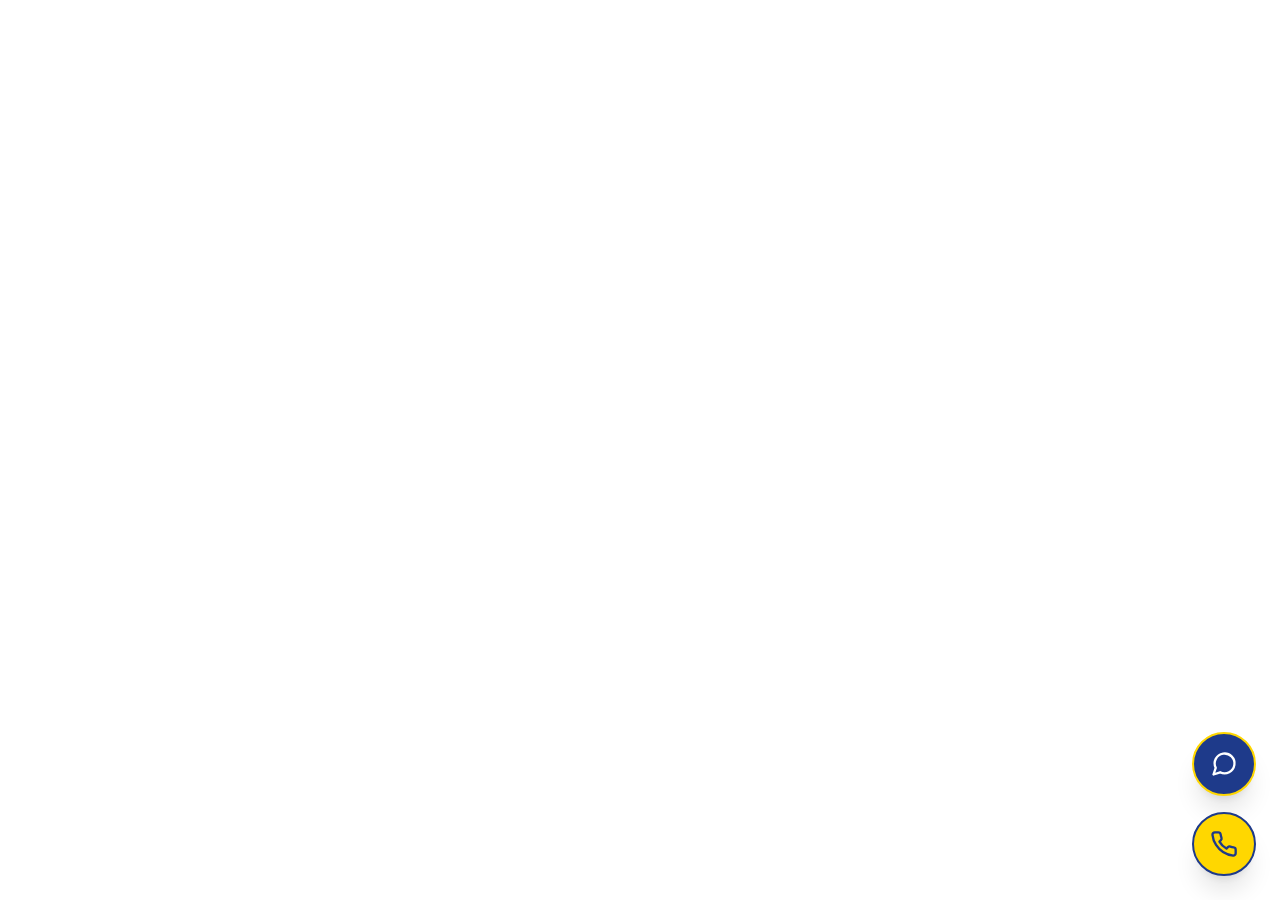
<file: index.html>
<!DOCTYPE html>
<html lang="ar" dir="rtl">
  <head>
    <meta charset="UTF-8" />
    <meta name="viewport" content="width=device-width, initial-scale=1.0" />
    <meta name="generator" content="Hostinger Horizons" />
    <link rel="preconnect" href="https://fonts.googleapis.com">
    <link rel="preconnect" href="https://fonts.gstatic.com" crossorigin>
    <link href="https://fonts.googleapis.com/css2?family=Tajawal:wght@400;500;700;800&display=swap" rel="stylesheet">
    <script type="module" crossorigin src="/assets/index-ai-20261021.js"></script>
    <link rel="stylesheet" crossorigin href="/assets/index-D2kQlX5Y.css">
    <script type="module">
window.onerror = (message, source, lineno, colno, errorObj) => {
	const errorDetails = errorObj ? JSON.stringify({
		name: errorObj.name,
		message: errorObj.message,
		stack: errorObj.stack,
		source,
		lineno,
		colno,
	}) : null;

	window.parent.postMessage({
		type: 'horizons-runtime-error',
		message,
		error: errorDetails
	}, '*');
};
</script>
    <script type="module">
const observer = new MutationObserver((mutations) => {
	for (const mutation of mutations) {
		for (const addedNode of mutation.addedNodes) {
			if (
				addedNode.nodeType === Node.ELEMENT_NODE &&
				(
					addedNode.tagName?.toLowerCase() === 'vite-error-overlay' ||
					addedNode.classList?.contains('backdrop')
				)
			) {
				handleViteOverlay(addedNode);
			}
		}
	}
});

observer.observe(document.documentElement, {
	childList: true,
	subtree: true
});

function handleViteOverlay(node) {
	if (!node.shadowRoot) {
		return;
	}

	const backdrop = node.shadowRoot.querySelector('.backdrop');

	if (backdrop) {
		const overlayHtml = backdrop.outerHTML;
		const parser = new DOMParser();
		const doc = parser.parseFromString(overlayHtml, 'text/html');
		const messageBodyElement = doc.querySelector('.message-body');
		const fileElement = doc.querySelector('.file');
		const messageText = messageBodyElement ? messageBodyElement.textContent.trim() : '';
		const fileText = fileElement ? fileElement.textContent.trim() : '';
		const error = messageText + (fileText ? ' File:' + fileText : '');

		window.parent.postMessage({
			type: 'horizons-vite-error',
			error,
		}, '*');
	}
}
</script>
    <script type="module">
const originalConsoleError = console.error;
const MATCH_LINE_COL_REGEX = /:(\d+):(\d+)\)?\s*$/; // regex to match the :lineNum:colNum
const MATCH_AT_REGEX = /^\s*at\s+(?:async\s+)?(?:.*?\s+)?\(?/; // regex to remove the 'at' keyword and any 'async' or function name
const MATCH_PATH_REGEX = /^\//; // regex to remove the leading slash

function parseStackFrameLine(line) {
	const lineColMatch = line.match(MATCH_LINE_COL_REGEX);
	if (!lineColMatch) return null;
	const [, lineNum, colNum] = lineColMatch;
	const suffix = `:${lineNum}:${colNum}`;
	const idx = line.lastIndexOf(suffix);
	if (idx === -1) return null;
	const before = line.substring(0, idx);
	const path = before.replace(MATCH_AT_REGEX, '').trim();
	if (!path) return null;

	try {
		const pathname = new URL(path).pathname;
		const filePath = pathname.replace(MATCH_PATH_REGEX, '') || pathname;
		return `${filePath}:${lineNum}:${colNum}`;
	} catch (e) {
		const filePath = path.replace(MATCH_PATH_REGEX, '') || path;
		return `${filePath}:${lineNum}:${colNum}`;
	}
}

function getFilePathFromStack(stack, skipFrames = 0) {
	if (!stack || typeof stack !== 'string') return null;
	const lines = stack.split('\n').slice(1);

	const frames = lines.map(line => parseStackFrameLine(line.replace(/\r$/, ''))).filter(Boolean);

	return frames[skipFrames] ?? null;
}

console.error = function(...args) {
	originalConsoleError.apply(console, args);

	let errorString = '';
	let filePath = null;

	for (let i = 0; i < args.length; i++) {
		const arg = args[i];
		if (arg instanceof Error) {
			filePath = getFilePathFromStack(arg.stack, 0);
			errorString = `${arg.name}: ${arg.message}`;
			if (filePath) {
				errorString = `${errorString} at ${filePath}`;
			}
			break;
		}
	}

	if (!errorString) {
		errorString = args.map(arg => typeof arg === 'object' ? JSON.stringify(arg) : String(arg)).join(' ');
		const stack = new Error().stack;
		filePath = getFilePathFromStack(stack, 1);
		if (filePath) {
			errorString = `${errorString} at ${filePath}`;
		}
	}

	window.parent.postMessage({
		type: 'horizons-console-error',
		error: errorString
	}, '*');
};
</script>
    <script type="module">
const originalFetch = window.fetch;

window.fetch = function(...args) {
	const url = args[0] instanceof Request ? args[0].url : args[0];

	// Skip WebSocket URLs
	if (url.startsWith('ws:') || url.startsWith('wss:')) {
		return originalFetch.apply(this, args);
	}

	return originalFetch.apply(this, args)
		.then(async response => {
			const contentType = response.headers.get('Content-Type') || '';

			// Exclude HTML document responses
			const isDocumentResponse =
				contentType.includes('text/html') ||
				contentType.includes('application/xhtml+xml');

			if (!response.ok && !isDocumentResponse) {
					const responseClone = response.clone();
					const errorFromRes = await responseClone.text();
					const requestUrl = response.url;
					console.error(`Fetch error from ${requestUrl}: ${errorFromRes}`);
			}

			return response;
		})
		.catch(error => {
			if (!url.match(/.html?$/i)) {
				console.error(error);
			}

			throw error;
		});
};
</script>
    <script type="module">
if (window.navigation && window.self !== window.top) {
	window.navigation.addEventListener('navigate', (event) => {
		const url = event.destination.url;

		try {
			const destinationUrl = new URL(url);
			const destinationOrigin = destinationUrl.origin;
			const currentOrigin = window.location.origin;

			if (destinationOrigin === currentOrigin) {
				return;
			}
		} catch (error) {
			return;
		}

		window.parent.postMessage({
			type: 'horizons-navigation-error',
			url,
		}, '*');
	});
}
</script>
  
		<!-- NasharHub footer credit -->
		<style id="nasharhub-footer-style">
			.nashar-credit-wrap{display:flex;flex-wrap:wrap;align-items:center;justify-content:center;gap:.65rem;margin-top:1.5rem;padding-top:1.25rem;text-align:center;font-family:inherit}
			.nashar-credit-label{font-size:.875rem;color:inherit;opacity:.72}
			.nashar-credit-link{display:inline-flex!important;align-items:center;justify-content:center;text-decoration:none!important}
			.nashar-text{display:inline-flex;align-items:center;justify-content:center;min-height:40px;padding:.58rem 1.15rem;border-radius:999px;background:linear-gradient(135deg,#22c55e,#15803d);color:#fff!important;font-size:1rem;font-weight:800;line-height:1;letter-spacing:.01em;box-shadow:0 8px 22px rgba(34,197,94,.24);transition:transform .25s ease,box-shadow .25s ease,filter .25s ease}
			.nashar-credit-link:hover .nashar-text{transform:translateY(-2px);box-shadow:0 12px 28px rgba(34,197,94,.34);filter:brightness(1.06)}
			.nashar-credit-link:focus-visible{outline:3px solid rgba(34,197,94,.4);outline-offset:4px;border-radius:999px}
			@media(max-width:480px){.nashar-credit-wrap{gap:.5rem;margin-top:1.1rem;padding-top:1rem}.nashar-credit-label{width:100%;font-size:.8rem}.nashar-text{min-height:38px;padding:.55rem 1rem;font-size:.92rem}}
		</style>
	</head>
  <body>
    <div id="root"></div>
  
		<script id="nasharhub-footer-script">
		(function(){
			function applyNasharCredit(){
				if(observer){observer.disconnect();}
				try{
				document.querySelectorAll('footer').forEach(function(footer){
 if(!footer.querySelector('[data-photo-credits]')){var credit=document.createElement('a');credit.href='/photo-credits.html';credit.textContent='عن الصور التوضيحية';credit.setAttribute('data-photo-credits','');credit.style.cssText='display:block;text-align:center;font-size:12px;padding:12px';footer.appendChild(credit);}
					var links=Array.from(footer.querySelectorAll('a')).filter(function(a){return /nasharhub\.com/i.test(a.href||'');});
					if(links.length){
						links.forEach(function(link){
							link.classList.add('nashar-credit-link');
							link.setAttribute('aria-label','زيارة موقع NasharHub.com');
							if(!link.querySelector('.nashar-text')){link.innerHTML='<span class="nashar-text">NasharHub.com</span>';}
							var parent=link.parentElement;
							if(parent){parent.classList.add('nashar-credit-wrap');Array.from(parent.children).forEach(function(el){if(el!==link&&/بواسطة|created by/i.test(el.textContent||'')){if(el.textContent!=='تم التصميم والتطوير بواسطة'){el.textContent='تم التصميم والتطوير بواسطة';}el.classList.add('nashar-credit-label');}});}
						});
					}else if(!footer.querySelector('.nashar-credit-wrap')){
						var wrap=document.createElement('div');wrap.className='nashar-credit-wrap';wrap.innerHTML='<span class="nashar-credit-label">تم التصميم والتطوير بواسطة</span><a class="nashar-credit-link" href="https://nasharhub.com/" target="_blank" rel="noopener noreferrer" aria-label="زيارة موقع NasharHub.com"><span class="nashar-text">NasharHub.com</span></a>';
						var host=footer.querySelector('.container')||footer.firstElementChild||footer;host.appendChild(wrap);
					}
				});
				}finally{if(observer){observer.observe(document.body,{childList:true,subtree:true});}}
			}
			var observer=new MutationObserver(applyNasharCredit);
			applyNasharCredit();
		})();
		</script>
	</body>
</html>
</file>
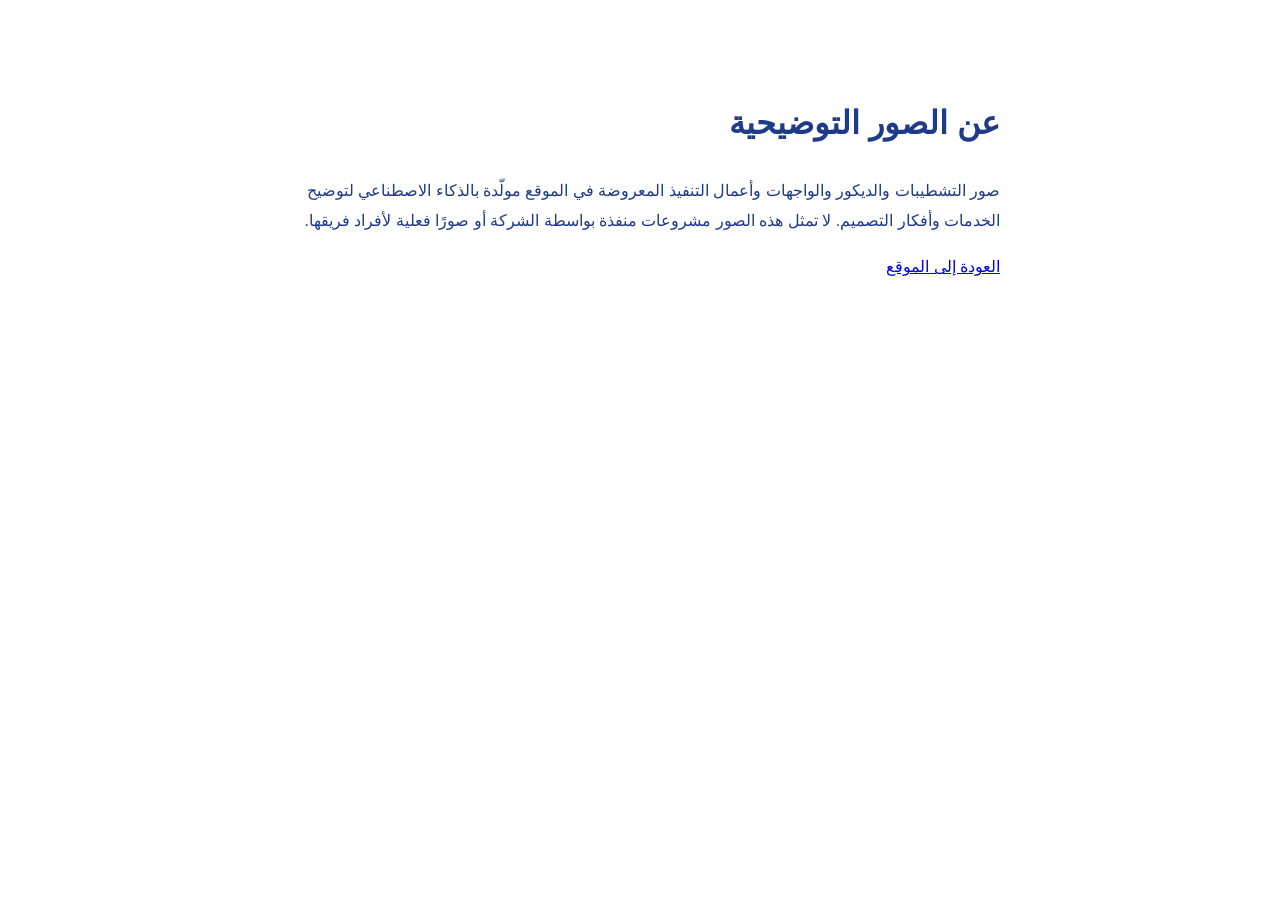
<file: photo-credits.html>
<!doctype html><html lang="ar" dir="rtl"><meta charset="utf-8"><meta name="viewport" content="width=device-width, initial-scale=1"><title>عن الصور التوضيحية</title><body style="font-family:Arial;line-height:1.9;max-width:720px;margin:48px auto;padding:24px;color:#1e3a8a"><h1>عن الصور التوضيحية</h1><p>صور التشطيبات والديكور والواجهات وأعمال التنفيذ المعروضة في الموقع مولّدة بالذكاء الاصطناعي لتوضيح الخدمات وأفكار التصميم. لا تمثل هذه الصور مشروعات منفذة بواسطة الشركة أو صورًا فعلية لأفراد فريقها.</p><a href="/">العودة إلى الموقع</a></body></html>
</file>
<file: assets/index-D2kQlX5Y.css>
@import"https://fonts.googleapis.com/css2?family=Tajawal:wght@400;500;700;800&display=swap";*,:before,:after{--tw-border-spacing-x: 0;--tw-border-spacing-y: 0;--tw-translate-x: 0;--tw-translate-y: 0;--tw-rotate: 0;--tw-skew-x: 0;--tw-skew-y: 0;--tw-scale-x: 1;--tw-scale-y: 1;--tw-pan-x: ;--tw-pan-y: ;--tw-pinch-zoom: ;--tw-scroll-snap-strictness: proximity;--tw-gradient-from-position: ;--tw-gradient-via-position: ;--tw-gradient-to-position: ;--tw-ordinal: ;--tw-slashed-zero: ;--tw-numeric-figure: ;--tw-numeric-spacing: ;--tw-numeric-fraction: ;--tw-ring-inset: ;--tw-ring-offset-width: 0px;--tw-ring-offset-color: #fff;--tw-ring-color: rgb(59 130 246 / .5);--tw-ring-offset-shadow: 0 0 #0000;--tw-ring-shadow: 0 0 #0000;--tw-shadow: 0 0 #0000;--tw-shadow-colored: 0 0 #0000;--tw-blur: ;--tw-brightness: ;--tw-contrast: ;--tw-grayscale: ;--tw-hue-rotate: ;--tw-invert: ;--tw-saturate: ;--tw-sepia: ;--tw-drop-shadow: ;--tw-backdrop-blur: ;--tw-backdrop-brightness: ;--tw-backdrop-contrast: ;--tw-backdrop-grayscale: ;--tw-backdrop-hue-rotate: ;--tw-backdrop-invert: ;--tw-backdrop-opacity: ;--tw-backdrop-saturate: ;--tw-backdrop-sepia: ;--tw-contain-size: ;--tw-contain-layout: ;--tw-contain-paint: ;--tw-contain-style: }::backdrop{--tw-border-spacing-x: 0;--tw-border-spacing-y: 0;--tw-translate-x: 0;--tw-translate-y: 0;--tw-rotate: 0;--tw-skew-x: 0;--tw-skew-y: 0;--tw-scale-x: 1;--tw-scale-y: 1;--tw-pan-x: ;--tw-pan-y: ;--tw-pinch-zoom: ;--tw-scroll-snap-strictness: proximity;--tw-gradient-from-position: ;--tw-gradient-via-position: ;--tw-gradient-to-position: ;--tw-ordinal: ;--tw-slashed-zero: ;--tw-numeric-figure: ;--tw-numeric-spacing: ;--tw-numeric-fraction: ;--tw-ring-inset: ;--tw-ring-offset-width: 0px;--tw-ring-offset-color: #fff;--tw-ring-color: rgb(59 130 246 / .5);--tw-ring-offset-shadow: 0 0 #0000;--tw-ring-shadow: 0 0 #0000;--tw-shadow: 0 0 #0000;--tw-shadow-colored: 0 0 #0000;--tw-blur: ;--tw-brightness: ;--tw-contrast: ;--tw-grayscale: ;--tw-hue-rotate: ;--tw-invert: ;--tw-saturate: ;--tw-sepia: ;--tw-drop-shadow: ;--tw-backdrop-blur: ;--tw-backdrop-brightness: ;--tw-backdrop-contrast: ;--tw-backdrop-grayscale: ;--tw-backdrop-hue-rotate: ;--tw-backdrop-invert: ;--tw-backdrop-opacity: ;--tw-backdrop-saturate: ;--tw-backdrop-sepia: ;--tw-contain-size: ;--tw-contain-layout: ;--tw-contain-paint: ;--tw-contain-style: }*,:before,:after{box-sizing:border-box;border-width:0;border-style:solid;border-color:#e5e7eb}:before,:after{--tw-content: ""}html,:host{line-height:1.5;-webkit-text-size-adjust:100%;-moz-tab-size:4;-o-tab-size:4;tab-size:4;font-family:ui-sans-serif,system-ui,sans-serif,"Apple Color Emoji","Segoe UI Emoji",Segoe UI Symbol,"Noto Color Emoji";font-feature-settings:normal;font-variation-settings:normal;-webkit-tap-highlight-color:transparent}body{margin:0;line-height:inherit}hr{height:0;color:inherit;border-top-width:1px}abbr:where([title]){-webkit-text-decoration:underline dotted;text-decoration:underline dotted}h1,h2,h3,h4,h5,h6{font-size:inherit;font-weight:inherit}a{color:inherit;text-decoration:inherit}b,strong{font-weight:bolder}code,kbd,samp,pre{font-family:ui-monospace,SFMono-Regular,Menlo,Monaco,Consolas,Liberation Mono,Courier New,monospace;font-feature-settings:normal;font-variation-settings:normal;font-size:1em}small{font-size:80%}sub,sup{font-size:75%;line-height:0;position:relative;vertical-align:baseline}sub{bottom:-.25em}sup{top:-.5em}table{text-indent:0;border-color:inherit;border-collapse:collapse}button,input,optgroup,select,textarea{font-family:inherit;font-feature-settings:inherit;font-variation-settings:inherit;font-size:100%;font-weight:inherit;line-height:inherit;letter-spacing:inherit;color:inherit;margin:0;padding:0}button,select{text-transform:none}button,input:where([type=button]),input:where([type=reset]),input:where([type=submit]){-webkit-appearance:button;background-color:transparent;background-image:none}:-moz-focusring{outline:auto}:-moz-ui-invalid{box-shadow:none}progress{vertical-align:baseline}::-webkit-inner-spin-button,::-webkit-outer-spin-button{height:auto}[type=search]{-webkit-appearance:textfield;outline-offset:-2px}::-webkit-search-decoration{-webkit-appearance:none}::-webkit-file-upload-button{-webkit-appearance:button;font:inherit}summary{display:list-item}blockquote,dl,dd,h1,h2,h3,h4,h5,h6,hr,figure,p,pre{margin:0}fieldset{margin:0;padding:0}legend{padding:0}ol,ul,menu{list-style:none;margin:0;padding:0}dialog{padding:0}textarea{resize:vertical}input::-moz-placeholder,textarea::-moz-placeholder{opacity:1;color:#9ca3af}input::placeholder,textarea::placeholder{opacity:1;color:#9ca3af}button,[role=button]{cursor:pointer}:disabled{cursor:default}img,svg,video,canvas,audio,iframe,embed,object{display:block;vertical-align:middle}img,video{max-width:100%;height:auto}[hidden]:where(:not([hidden=until-found])){display:none}.container{width:100%;margin-right:auto;margin-left:auto;padding-right:2rem;padding-left:2rem}@media(min-width:1400px){.container{max-width:1400px}}.sr-only{position:absolute;width:1px;height:1px;padding:0;margin:-1px;overflow:hidden;clip:rect(0,0,0,0);white-space:nowrap;border-width:0}.pointer-events-none{pointer-events:none}.pointer-events-auto{pointer-events:auto}.visible{visibility:visible}.invisible{visibility:hidden}.fixed{position:fixed}.absolute{position:absolute}.relative{position:relative}.sticky{position:sticky}.inset-0{inset:0}.inset-x-0{left:0;right:0}.inset-y-0{top:0;bottom:0}.-bottom-12{bottom:-3rem}.-left-12{left:-3rem}.-right-12{right:-3rem}.-right-4{right:-1rem}.-top-12{top:-3rem}.-top-4{top:-1rem}.bottom-0{bottom:0}.bottom-6{bottom:1.5rem}.left-0{left:0}.left-1\/2{left:50%}.left-2{left:.5rem}.left-\[50\%\]{left:50%}.right-0{right:0}.right-1{right:.25rem}.right-2{right:.5rem}.right-3{right:.75rem}.right-4{right:1rem}.right-6{right:1.5rem}.top-0{top:0}.top-1\.5{top:.375rem}.top-1\/2{top:50%}.top-2{top:.5rem}.top-3\.5{top:.875rem}.top-4{top:1rem}.top-\[1px\]{top:1px}.top-\[50\%\]{top:50%}.top-\[60\%\]{top:60%}.top-full{top:100%}.z-0{z-index:0}.z-10{z-index:10}.z-20{z-index:20}.z-50{z-index:50}.z-\[100\]{z-index:100}.z-\[1\]{z-index:1}.order-1{order:1}.order-2{order:2}.order-first{order:-9999}.order-last{order:9999}.\!m-0{margin:0!important}.-mx-1{margin-left:-.25rem;margin-right:-.25rem}.-my-2{margin-top:-.5rem;margin-bottom:-.5rem}.mx-2{margin-left:.5rem;margin-right:.5rem}.mx-3\.5{margin-left:.875rem;margin-right:.875rem}.mx-auto{margin-left:auto;margin-right:auto}.my-0{margin-top:0;margin-bottom:0}.my-0\.5{margin-top:.125rem;margin-bottom:.125rem}.my-1{margin-top:.25rem;margin-bottom:.25rem}.-ml-4{margin-left:-1rem}.-mt-24{margin-top:-6rem}.-mt-4{margin-top:-1rem}.mb-1{margin-bottom:.25rem}.mb-10{margin-bottom:2.5rem}.mb-12{margin-bottom:3rem}.mb-16{margin-bottom:4rem}.mb-2{margin-bottom:.5rem}.mb-3{margin-bottom:.75rem}.mb-4{margin-bottom:1rem}.mb-6{margin-bottom:1.5rem}.mb-8{margin-bottom:2rem}.ml-1{margin-left:.25rem}.ml-2{margin-left:.5rem}.ml-4{margin-left:1rem}.ml-auto{margin-left:auto}.mr-2{margin-right:.5rem}.mt-1{margin-top:.25rem}.mt-1\.5{margin-top:.375rem}.mt-12{margin-top:3rem}.mt-16{margin-top:4rem}.mt-2{margin-top:.5rem}.mt-24{margin-top:6rem}.mt-4{margin-top:1rem}.mt-6{margin-top:1.5rem}.mt-8{margin-top:2rem}.mt-auto{margin-top:auto}.line-clamp-2{overflow:hidden;display:-webkit-box;-webkit-box-orient:vertical;-webkit-line-clamp:2}.line-clamp-4{overflow:hidden;display:-webkit-box;-webkit-box-orient:vertical;-webkit-line-clamp:4}.block{display:block}.inline-block{display:inline-block}.flex{display:flex}.inline-flex{display:inline-flex}.table{display:table}.grid{display:grid}.hidden{display:none}.aspect-\[4\/5\]{aspect-ratio:4/5}.aspect-square{aspect-ratio:1 / 1}.aspect-video{aspect-ratio:16 / 9}.size-10{width:2.5rem;height:2.5rem}.size-3{width:.75rem;height:.75rem}.size-3\.5{width:.875rem;height:.875rem}.size-4{width:1rem;height:1rem}.size-6{width:1.5rem;height:1.5rem}.size-8{width:2rem;height:2rem}.size-\[--cell-size\]{width:var(--cell-size);height:var(--cell-size)}.h-1\.5{height:.375rem}.h-10{height:2.5rem}.h-11{height:2.75rem}.h-12{height:3rem}.h-2{height:.5rem}.h-2\.5{height:.625rem}.h-20{height:5rem}.h-3{height:.75rem}.h-3\.5{height:.875rem}.h-4{height:1rem}.h-5{height:1.25rem}.h-6{height:1.5rem}.h-64{height:16rem}.h-7{height:1.75rem}.h-8{height:2rem}.h-9{height:2.25rem}.h-\[--cell-size\]{height:var(--cell-size)}.h-\[1px\]{height:1px}.h-\[300px\]{height:300px}.h-\[350px\]{height:350px}.h-\[400px\]{height:400px}.h-\[var\(--radix-navigation-menu-viewport-height\)\]{height:var(--radix-navigation-menu-viewport-height)}.h-\[var\(--radix-select-trigger-height\)\]{height:var(--radix-select-trigger-height)}.h-auto{height:auto}.h-full{height:100%}.h-px{height:1px}.h-svh{height:100svh}.max-h-\[--radix-context-menu-content-available-height\]{max-height:var(--radix-context-menu-content-available-height)}.max-h-\[--radix-select-content-available-height\]{max-height:var(--radix-select-content-available-height)}.max-h-\[300px\]{max-height:300px}.max-h-\[var\(--radix-dropdown-menu-content-available-height\)\]{max-height:var(--radix-dropdown-menu-content-available-height)}.max-h-screen{max-height:100vh}.min-h-0{min-height:0px}.min-h-\[550px\]{min-height:550px}.min-h-\[60px\]{min-height:60px}.min-h-screen{min-height:100vh}.min-h-svh{min-height:100svh}.w-0{width:0px}.w-1{width:.25rem}.w-10{width:2.5rem}.w-12{width:3rem}.w-2{width:.5rem}.w-2\.5{width:.625rem}.w-20{width:5rem}.w-3{width:.75rem}.w-3\.5{width:.875rem}.w-3\/4{width:75%}.w-4{width:1rem}.w-5{width:1.25rem}.w-6{width:1.5rem}.w-64{width:16rem}.w-7{width:1.75rem}.w-72{width:18rem}.w-8{width:2rem}.w-9{width:2.25rem}.w-\[--cell-size\]{width:var(--cell-size)}.w-\[--sidebar-width\]{width:var(--sidebar-width)}.w-\[100px\]{width:100px}.w-\[1px\]{width:1px}.w-auto{width:auto}.w-fit{width:-moz-fit-content;width:fit-content}.w-full{width:100%}.w-max{width:-moz-max-content;width:max-content}.w-px{width:1px}.min-w-0{min-width:0px}.min-w-10{min-width:2.5rem}.min-w-5{min-width:1.25rem}.min-w-8{min-width:2rem}.min-w-9{min-width:2.25rem}.min-w-\[--cell-size\]{min-width:var(--cell-size)}.min-w-\[12rem\]{min-width:12rem}.min-w-\[8rem\]{min-width:8rem}.min-w-\[var\(--radix-select-trigger-width\)\]{min-width:var(--radix-select-trigger-width)}.max-w-2xl{max-width:42rem}.max-w-3xl{max-width:48rem}.max-w-4xl{max-width:56rem}.max-w-5xl{max-width:64rem}.max-w-\[--skeleton-width\]{max-width:var(--skeleton-width)}.max-w-lg{max-width:32rem}.max-w-max{max-width:-moz-max-content;max-width:max-content}.max-w-none{max-width:none}.max-w-sm{max-width:24rem}.flex-1{flex:1 1 0%}.flex-shrink-0,.shrink-0{flex-shrink:0}.flex-grow,.grow{flex-grow:1}.grow-0{flex-grow:0}.basis-full{flex-basis:100%}.caption-bottom{caption-side:bottom}.border-collapse{border-collapse:collapse}.origin-\[--radix-context-menu-content-transform-origin\]{transform-origin:var(--radix-context-menu-content-transform-origin)}.origin-\[--radix-dropdown-menu-content-transform-origin\]{transform-origin:var(--radix-dropdown-menu-content-transform-origin)}.origin-\[--radix-hover-card-content-transform-origin\]{transform-origin:var(--radix-hover-card-content-transform-origin)}.origin-\[--radix-menubar-content-transform-origin\]{transform-origin:var(--radix-menubar-content-transform-origin)}.origin-\[--radix-popover-content-transform-origin\]{transform-origin:var(--radix-popover-content-transform-origin)}.origin-\[--radix-select-content-transform-origin\]{transform-origin:var(--radix-select-content-transform-origin)}.origin-\[--radix-tooltip-content-transform-origin\]{transform-origin:var(--radix-tooltip-content-transform-origin)}.-translate-x-1\/2{--tw-translate-x: -50%;transform:translate(var(--tw-translate-x),var(--tw-translate-y)) rotate(var(--tw-rotate)) skew(var(--tw-skew-x)) skewY(var(--tw-skew-y)) scaleX(var(--tw-scale-x)) scaleY(var(--tw-scale-y))}.-translate-x-px{--tw-translate-x: -1px;transform:translate(var(--tw-translate-x),var(--tw-translate-y)) rotate(var(--tw-rotate)) skew(var(--tw-skew-x)) skewY(var(--tw-skew-y)) scaleX(var(--tw-scale-x)) scaleY(var(--tw-scale-y))}.-translate-y-1\/2{--tw-translate-y: -50%;transform:translate(var(--tw-translate-x),var(--tw-translate-y)) rotate(var(--tw-rotate)) skew(var(--tw-skew-x)) skewY(var(--tw-skew-y)) scaleX(var(--tw-scale-x)) scaleY(var(--tw-scale-y))}.translate-x-\[-50\%\]{--tw-translate-x: -50%;transform:translate(var(--tw-translate-x),var(--tw-translate-y)) rotate(var(--tw-rotate)) skew(var(--tw-skew-x)) skewY(var(--tw-skew-y)) scaleX(var(--tw-scale-x)) scaleY(var(--tw-scale-y))}.translate-x-px{--tw-translate-x: 1px;transform:translate(var(--tw-translate-x),var(--tw-translate-y)) rotate(var(--tw-rotate)) skew(var(--tw-skew-x)) skewY(var(--tw-skew-y)) scaleX(var(--tw-scale-x)) scaleY(var(--tw-scale-y))}.translate-y-4{--tw-translate-y: 1rem;transform:translate(var(--tw-translate-x),var(--tw-translate-y)) rotate(var(--tw-rotate)) skew(var(--tw-skew-x)) skewY(var(--tw-skew-y)) scaleX(var(--tw-scale-x)) scaleY(var(--tw-scale-y))}.translate-y-\[-50\%\]{--tw-translate-y: -50%;transform:translate(var(--tw-translate-x),var(--tw-translate-y)) rotate(var(--tw-rotate)) skew(var(--tw-skew-x)) skewY(var(--tw-skew-y)) scaleX(var(--tw-scale-x)) scaleY(var(--tw-scale-y))}.rotate-3{--tw-rotate: 3deg;transform:translate(var(--tw-translate-x),var(--tw-translate-y)) rotate(var(--tw-rotate)) skew(var(--tw-skew-x)) skewY(var(--tw-skew-y)) scaleX(var(--tw-scale-x)) scaleY(var(--tw-scale-y))}.rotate-45{--tw-rotate: 45deg;transform:translate(var(--tw-translate-x),var(--tw-translate-y)) rotate(var(--tw-rotate)) skew(var(--tw-skew-x)) skewY(var(--tw-skew-y)) scaleX(var(--tw-scale-x)) scaleY(var(--tw-scale-y))}.rotate-90{--tw-rotate: 90deg;transform:translate(var(--tw-translate-x),var(--tw-translate-y)) rotate(var(--tw-rotate)) skew(var(--tw-skew-x)) skewY(var(--tw-skew-y)) scaleX(var(--tw-scale-x)) scaleY(var(--tw-scale-y))}.transform{transform:translate(var(--tw-translate-x),var(--tw-translate-y)) rotate(var(--tw-rotate)) skew(var(--tw-skew-x)) skewY(var(--tw-skew-y)) scaleX(var(--tw-scale-x)) scaleY(var(--tw-scale-y))}@keyframes pulse{50%{opacity:.5}}.animate-pulse{animation:pulse 2s cubic-bezier(.4,0,.6,1) infinite}@keyframes spin{to{transform:rotate(360deg)}}.animate-spin{animation:spin 1s linear infinite}.cursor-default{cursor:default}.cursor-pointer{cursor:pointer}.cursor-text{cursor:text}.touch-none{touch-action:none}.select-none{-webkit-user-select:none;-moz-user-select:none;user-select:none}.resize-none{resize:none}.list-inside{list-style-position:inside}.list-decimal{list-style-type:decimal}.list-disc{list-style-type:disc}.list-none{list-style-type:none}.grid-cols-1{grid-template-columns:repeat(1,minmax(0,1fr))}.flex-row{flex-direction:row}.flex-col{flex-direction:column}.flex-col-reverse{flex-direction:column-reverse}.flex-wrap{flex-wrap:wrap}.place-content-center{place-content:center}.items-start{align-items:flex-start}.items-end{align-items:flex-end}.items-center{align-items:center}.items-stretch{align-items:stretch}.justify-start{justify-content:flex-start}.justify-end{justify-content:flex-end}.justify-center{justify-content:center}.justify-between{justify-content:space-between}.gap-1{gap:.25rem}.gap-1\.5{gap:.375rem}.gap-12{gap:3rem}.gap-2{gap:.5rem}.gap-2\.5{gap:.625rem}.gap-3{gap:.75rem}.gap-4{gap:1rem}.gap-6{gap:1.5rem}.gap-7{gap:1.75rem}.gap-8{gap:2rem}.space-x-1>:not([hidden])~:not([hidden]){--tw-space-x-reverse: 0;margin-right:calc(.25rem * var(--tw-space-x-reverse));margin-left:calc(.25rem * calc(1 - var(--tw-space-x-reverse)))}.space-x-4>:not([hidden])~:not([hidden]){--tw-space-x-reverse: 0;margin-right:calc(1rem * var(--tw-space-x-reverse));margin-left:calc(1rem * calc(1 - var(--tw-space-x-reverse)))}.space-y-1\.5>:not([hidden])~:not([hidden]){--tw-space-y-reverse: 0;margin-top:calc(.375rem * calc(1 - var(--tw-space-y-reverse)));margin-bottom:calc(.375rem * var(--tw-space-y-reverse))}.space-y-2>:not([hidden])~:not([hidden]){--tw-space-y-reverse: 0;margin-top:calc(.5rem * calc(1 - var(--tw-space-y-reverse)));margin-bottom:calc(.5rem * var(--tw-space-y-reverse))}.space-y-20>:not([hidden])~:not([hidden]){--tw-space-y-reverse: 0;margin-top:calc(5rem * calc(1 - var(--tw-space-y-reverse)));margin-bottom:calc(5rem * var(--tw-space-y-reverse))}.space-y-3>:not([hidden])~:not([hidden]){--tw-space-y-reverse: 0;margin-top:calc(.75rem * calc(1 - var(--tw-space-y-reverse)));margin-bottom:calc(.75rem * var(--tw-space-y-reverse))}.space-y-4>:not([hidden])~:not([hidden]){--tw-space-y-reverse: 0;margin-top:calc(1rem * calc(1 - var(--tw-space-y-reverse)));margin-bottom:calc(1rem * var(--tw-space-y-reverse))}.space-y-6>:not([hidden])~:not([hidden]){--tw-space-y-reverse: 0;margin-top:calc(1.5rem * calc(1 - var(--tw-space-y-reverse)));margin-bottom:calc(1.5rem * var(--tw-space-y-reverse))}.self-stretch{align-self:stretch}.overflow-auto{overflow:auto}.overflow-hidden{overflow:hidden}.overflow-y-auto{overflow-y:auto}.overflow-x-hidden{overflow-x:hidden}.whitespace-nowrap{white-space:nowrap}.text-balance{text-wrap:balance}.break-words{overflow-wrap:break-word}.rounded{border-radius:.25rem}.rounded-2xl{border-radius:1rem}.rounded-3xl{border-radius:1.5rem}.rounded-\[2px\]{border-radius:2px}.rounded-\[calc\(var\(--radius\)-5px\)\]{border-radius:calc(var(--radius) - 5px)}.rounded-\[inherit\]{border-radius:inherit}.rounded-full{border-radius:9999px}.rounded-lg{border-radius:var(--radius)}.rounded-md{border-radius:calc(var(--radius) - 2px)}.rounded-none{border-radius:0}.rounded-sm{border-radius:calc(var(--radius) - 4px)}.rounded-xl{border-radius:.75rem}.rounded-l-md{border-top-left-radius:calc(var(--radius) - 2px);border-bottom-left-radius:calc(var(--radius) - 2px)}.rounded-r-md{border-top-right-radius:calc(var(--radius) - 2px);border-bottom-right-radius:calc(var(--radius) - 2px)}.rounded-t-\[10px\]{border-top-left-radius:10px;border-top-right-radius:10px}.rounded-tl-sm{border-top-left-radius:calc(var(--radius) - 4px)}.border{border-width:1px}.border-0{border-width:0px}.border-2{border-width:2px}.border-\[1\.5px\]{border-width:1.5px}.border-y{border-top-width:1px;border-bottom-width:1px}.border-b{border-bottom-width:1px}.border-b-2{border-bottom-width:2px}.border-b-4{border-bottom-width:4px}.border-l{border-left-width:1px}.border-r{border-right-width:1px}.border-r-4{border-right-width:4px}.border-t{border-top-width:1px}.border-t-4{border-top-width:4px}.border-dashed{border-style:dashed}.border-\[\#1e3a8a\]{--tw-border-opacity: 1;border-color:rgb(30 58 138 / var(--tw-border-opacity, 1))}.border-\[\#FFD700\]{--tw-border-opacity: 1;border-color:rgb(255 215 0 / var(--tw-border-opacity, 1))}.border-\[--color-border\]{border-color:var(--color-border)}.border-border{border-color:hsl(var(--border))}.border-border\/50{border-color:hsl(var(--border) / .5)}.border-destructive{border-color:hsl(var(--destructive))}.border-destructive\/50{border-color:hsl(var(--destructive) / .5)}.border-gray-100{--tw-border-opacity: 1;border-color:rgb(243 244 246 / var(--tw-border-opacity, 1))}.border-gray-500{--tw-border-opacity: 1;border-color:rgb(107 114 128 / var(--tw-border-opacity, 1))}.border-green-500{--tw-border-opacity: 1;border-color:rgb(34 197 94 / var(--tw-border-opacity, 1))}.border-input{border-color:hsl(var(--input))}.border-primary{border-color:hsl(var(--primary))}.border-primary\/50{border-color:hsl(var(--primary) / .5)}.border-red-500{--tw-border-opacity: 1;border-color:rgb(239 68 68 / var(--tw-border-opacity, 1))}.border-transparent{border-color:transparent}.border-white{--tw-border-opacity: 1;border-color:rgb(255 255 255 / var(--tw-border-opacity, 1))}.border-white\/10{border-color:#ffffff1a}.border-white\/20{border-color:#fff3}.border-l-transparent{border-left-color:transparent}.border-t-transparent{border-top-color:transparent}.bg-\[\#1e3a8a\]{--tw-bg-opacity: 1;background-color:rgb(30 58 138 / var(--tw-bg-opacity, 1))}.bg-\[\#FFD700\]{--tw-bg-opacity: 1;background-color:rgb(255 215 0 / var(--tw-bg-opacity, 1))}.bg-\[--color-bg\]{background-color:var(--color-bg)}.bg-accent{background-color:hsl(var(--accent))}.bg-background{background-color:hsl(var(--background))}.bg-black\/80{background-color:#000c}.bg-blue-50{--tw-bg-opacity: 1;background-color:rgb(239 246 255 / var(--tw-bg-opacity, 1))}.bg-border{background-color:hsl(var(--border))}.bg-card{background-color:hsl(var(--card))}.bg-destructive{background-color:hsl(var(--destructive))}.bg-foreground{background-color:hsl(var(--foreground))}.bg-gray-200{--tw-bg-opacity: 1;background-color:rgb(229 231 235 / var(--tw-bg-opacity, 1))}.bg-gray-50{--tw-bg-opacity: 1;background-color:rgb(249 250 251 / var(--tw-bg-opacity, 1))}.bg-input{background-color:hsl(var(--input))}.bg-muted{background-color:hsl(var(--muted))}.bg-muted\/50{background-color:hsl(var(--muted) / .5)}.bg-popover{background-color:hsl(var(--popover))}.bg-primary{background-color:hsl(var(--primary))}.bg-primary\/10{background-color:hsl(var(--primary) / .1)}.bg-primary\/20{background-color:hsl(var(--primary) / .2)}.bg-secondary{background-color:hsl(var(--secondary))}.bg-transparent{background-color:transparent}.bg-white{--tw-bg-opacity: 1;background-color:rgb(255 255 255 / var(--tw-bg-opacity, 1))}.bg-white\/10{background-color:#ffffff1a}.bg-gradient-to-r{background-image:linear-gradient(to right,var(--tw-gradient-stops))}.bg-gradient-to-t{background-image:linear-gradient(to top,var(--tw-gradient-stops))}.from-\[\#1e3a8a\]{--tw-gradient-from: #1e3a8a var(--tw-gradient-from-position);--tw-gradient-to: rgb(30 58 138 / 0) var(--tw-gradient-to-position);--tw-gradient-stops: var(--tw-gradient-from), var(--tw-gradient-to)}.from-\[\#1e3a8a\]\/90{--tw-gradient-from: rgb(30 58 138 / .9) var(--tw-gradient-from-position);--tw-gradient-to: rgb(30 58 138 / 0) var(--tw-gradient-to-position);--tw-gradient-stops: var(--tw-gradient-from), var(--tw-gradient-to)}.from-\[\#1e3a8a\]\/95{--tw-gradient-from: rgb(30 58 138 / .95) var(--tw-gradient-from-position);--tw-gradient-to: rgb(30 58 138 / 0) var(--tw-gradient-to-position);--tw-gradient-stops: var(--tw-gradient-from), var(--tw-gradient-to)}.from-\[\#FFD700\]{--tw-gradient-from: #FFD700 var(--tw-gradient-from-position);--tw-gradient-to: rgb(255 215 0 / 0) var(--tw-gradient-to-position);--tw-gradient-stops: var(--tw-gradient-from), var(--tw-gradient-to)}.via-\[\#1e3a8a\]\/80{--tw-gradient-to: rgb(30 58 138 / 0) var(--tw-gradient-to-position);--tw-gradient-stops: var(--tw-gradient-from), rgb(30 58 138 / .8) var(--tw-gradient-via-position), var(--tw-gradient-to)}.via-transparent{--tw-gradient-to: rgb(0 0 0 / 0) var(--tw-gradient-to-position);--tw-gradient-stops: var(--tw-gradient-from), transparent var(--tw-gradient-via-position), var(--tw-gradient-to)}.to-\[\#1e40af\]{--tw-gradient-to: #1e40af var(--tw-gradient-to-position)}.to-\[\#FFA500\]{--tw-gradient-to: #FFA500 var(--tw-gradient-to-position)}.to-transparent{--tw-gradient-to: transparent var(--tw-gradient-to-position)}.fill-current{fill:currentColor}.fill-primary{fill:hsl(var(--primary))}.object-contain{-o-object-fit:contain;object-fit:contain}.object-cover{-o-object-fit:cover;object-fit:cover}.p-0{padding:0}.p-1{padding:.25rem}.p-2{padding:.5rem}.p-3{padding:.75rem}.p-4{padding:1rem}.p-5{padding:1.25rem}.p-6{padding:1.5rem}.p-8{padding:2rem}.p-\[1px\]{padding:1px}.px-1{padding-left:.25rem;padding-right:.25rem}.px-1\.5{padding-left:.375rem;padding-right:.375rem}.px-10{padding-left:2.5rem;padding-right:2.5rem}.px-2{padding-left:.5rem;padding-right:.5rem}.px-2\.5{padding-left:.625rem;padding-right:.625rem}.px-3{padding-left:.75rem;padding-right:.75rem}.px-4{padding-left:1rem;padding-right:1rem}.px-6{padding-left:1.5rem;padding-right:1.5rem}.px-8{padding-left:2rem;padding-right:2rem}.px-\[--cell-size\]{padding-left:var(--cell-size);padding-right:var(--cell-size)}.py-0\.5{padding-top:.125rem;padding-bottom:.125rem}.py-1{padding-top:.25rem;padding-bottom:.25rem}.py-1\.5{padding-top:.375rem;padding-bottom:.375rem}.py-10{padding-top:2.5rem;padding-bottom:2.5rem}.py-12{padding-top:3rem;padding-bottom:3rem}.py-16{padding-top:4rem;padding-bottom:4rem}.py-2{padding-top:.5rem;padding-bottom:.5rem}.py-3{padding-top:.75rem;padding-bottom:.75rem}.py-4{padding-top:1rem;padding-bottom:1rem}.py-6{padding-top:1.5rem;padding-bottom:1.5rem}.pb-3{padding-bottom:.75rem}.pb-4{padding-bottom:1rem}.pl-2{padding-left:.5rem}.pl-2\.5{padding-left:.625rem}.pl-3{padding-left:.75rem}.pl-4{padding-left:1rem}.pl-8{padding-left:2rem}.pr-1{padding-right:.25rem}.pr-2{padding-right:.5rem}.pr-2\.5{padding-right:.625rem}.pr-3{padding-right:.75rem}.pr-8{padding-right:2rem}.pt-0{padding-top:0}.pt-3{padding-top:.75rem}.pt-4{padding-top:1rem}.pt-8{padding-top:2rem}.text-left{text-align:left}.text-center{text-align:center}.text-right{text-align:right}.text-justify{text-align:justify}.align-middle{vertical-align:middle}.font-mono{font-family:ui-monospace,SFMono-Regular,Menlo,Monaco,Consolas,Liberation Mono,Courier New,monospace}.font-sans{font-family:ui-sans-serif,system-ui,sans-serif,"Apple Color Emoji","Segoe UI Emoji",Segoe UI Symbol,"Noto Color Emoji"}.text-2xl{font-size:1.5rem;line-height:2rem}.text-3xl{font-size:1.875rem;line-height:2.25rem}.text-\[0\.8rem\]{font-size:.8rem}.text-base{font-size:1rem;line-height:1.5rem}.text-lg{font-size:1.125rem;line-height:1.75rem}.text-sm{font-size:.875rem;line-height:1.25rem}.text-sm\/relaxed{font-size:.875rem;line-height:1.625}.text-xl{font-size:1.25rem;line-height:1.75rem}.text-xs{font-size:.75rem;line-height:1rem}.font-bold{font-weight:700}.font-extrabold{font-weight:800}.font-light{font-weight:300}.font-medium{font-weight:500}.font-normal{font-weight:400}.font-semibold{font-weight:600}.tabular-nums{--tw-numeric-spacing: tabular-nums;font-variant-numeric:var(--tw-ordinal) var(--tw-slashed-zero) var(--tw-numeric-figure) var(--tw-numeric-spacing) var(--tw-numeric-fraction)}.leading-5{line-height:1.25rem}.leading-8{line-height:2rem}.leading-loose{line-height:2}.leading-none{line-height:1}.leading-normal{line-height:1.5}.leading-relaxed{line-height:1.625}.leading-snug{line-height:1.375}.leading-tight{line-height:1.25}.tracking-tight{letter-spacing:-.025em}.tracking-widest{letter-spacing:.1em}.text-\[\#1e3a8a\]{--tw-text-opacity: 1;color:rgb(30 58 138 / var(--tw-text-opacity, 1))}.text-\[\#FFD700\]{--tw-text-opacity: 1;color:rgb(255 215 0 / var(--tw-text-opacity, 1))}.text-accent-foreground{color:hsl(var(--accent-foreground))}.text-blue-100{--tw-text-opacity: 1;color:rgb(219 234 254 / var(--tw-text-opacity, 1))}.text-card-foreground{color:hsl(var(--card-foreground))}.text-current{color:currentColor}.text-destructive{color:hsl(var(--destructive))}.text-destructive-foreground{color:hsl(var(--destructive-foreground))}.text-foreground{color:hsl(var(--foreground))}.text-foreground\/50{color:hsl(var(--foreground) / .5)}.text-gray-100\/90{color:#f3f4f6e6}.text-gray-500{--tw-text-opacity: 1;color:rgb(107 114 128 / var(--tw-text-opacity, 1))}.text-gray-600{--tw-text-opacity: 1;color:rgb(75 85 99 / var(--tw-text-opacity, 1))}.text-gray-700{--tw-text-opacity: 1;color:rgb(55 65 81 / var(--tw-text-opacity, 1))}.text-green-600{--tw-text-opacity: 1;color:rgb(22 163 74 / var(--tw-text-opacity, 1))}.text-muted-foreground{color:hsl(var(--muted-foreground))}.text-popover-foreground{color:hsl(var(--popover-foreground))}.text-primary{color:hsl(var(--primary))}.text-primary-foreground{color:hsl(var(--primary-foreground))}.text-secondary-foreground{color:hsl(var(--secondary-foreground))}.text-white{--tw-text-opacity: 1;color:rgb(255 255 255 / var(--tw-text-opacity, 1))}.text-white\/70{color:#ffffffb3}.text-white\/80{color:#fffc}.text-white\/90{color:#ffffffe6}.underline-offset-4{text-underline-offset:4px}.opacity-0{opacity:0}.opacity-20{opacity:.2}.opacity-50{opacity:.5}.opacity-60{opacity:.6}.opacity-70{opacity:.7}.opacity-90{opacity:.9}.shadow{--tw-shadow: 0 1px 3px 0 rgb(0 0 0 / .1), 0 1px 2px -1px rgb(0 0 0 / .1);--tw-shadow-colored: 0 1px 3px 0 var(--tw-shadow-color), 0 1px 2px -1px var(--tw-shadow-color);box-shadow:var(--tw-ring-offset-shadow, 0 0 #0000),var(--tw-ring-shadow, 0 0 #0000),var(--tw-shadow)}.shadow-2xl{--tw-shadow: 0 25px 50px -12px rgb(0 0 0 / .25);--tw-shadow-colored: 0 25px 50px -12px var(--tw-shadow-color);box-shadow:var(--tw-ring-offset-shadow, 0 0 #0000),var(--tw-ring-shadow, 0 0 #0000),var(--tw-shadow)}.shadow-\[0_0_0_1px_hsl\(var\(--sidebar-border\)\)\]{--tw-shadow: 0 0 0 1px hsl(var(--sidebar-border));--tw-shadow-colored: 0 0 0 1px var(--tw-shadow-color);box-shadow:var(--tw-ring-offset-shadow, 0 0 #0000),var(--tw-ring-shadow, 0 0 #0000),var(--tw-shadow)}.shadow-lg{--tw-shadow: 0 10px 15px -3px rgb(0 0 0 / .1), 0 4px 6px -4px rgb(0 0 0 / .1);--tw-shadow-colored: 0 10px 15px -3px var(--tw-shadow-color), 0 4px 6px -4px var(--tw-shadow-color);box-shadow:var(--tw-ring-offset-shadow, 0 0 #0000),var(--tw-ring-shadow, 0 0 #0000),var(--tw-shadow)}.shadow-md{--tw-shadow: 0 4px 6px -1px rgb(0 0 0 / .1), 0 2px 4px -2px rgb(0 0 0 / .1);--tw-shadow-colored: 0 4px 6px -1px var(--tw-shadow-color), 0 2px 4px -2px var(--tw-shadow-color);box-shadow:var(--tw-ring-offset-shadow, 0 0 #0000),var(--tw-ring-shadow, 0 0 #0000),var(--tw-shadow)}.shadow-none{--tw-shadow: 0 0 #0000;--tw-shadow-colored: 0 0 #0000;box-shadow:var(--tw-ring-offset-shadow, 0 0 #0000),var(--tw-ring-shadow, 0 0 #0000),var(--tw-shadow)}.shadow-sm{--tw-shadow: 0 1px 2px 0 rgb(0 0 0 / .05);--tw-shadow-colored: 0 1px 2px 0 var(--tw-shadow-color);box-shadow:var(--tw-ring-offset-shadow, 0 0 #0000),var(--tw-ring-shadow, 0 0 #0000),var(--tw-shadow)}.shadow-xl{--tw-shadow: 0 20px 25px -5px rgb(0 0 0 / .1), 0 8px 10px -6px rgb(0 0 0 / .1);--tw-shadow-colored: 0 20px 25px -5px var(--tw-shadow-color), 0 8px 10px -6px var(--tw-shadow-color);box-shadow:var(--tw-ring-offset-shadow, 0 0 #0000),var(--tw-ring-shadow, 0 0 #0000),var(--tw-shadow)}.outline-none{outline:2px solid transparent;outline-offset:2px}.outline{outline-style:solid}.ring-0{--tw-ring-offset-shadow: var(--tw-ring-inset) 0 0 0 var(--tw-ring-offset-width) var(--tw-ring-offset-color);--tw-ring-shadow: var(--tw-ring-inset) 0 0 0 calc(0px + var(--tw-ring-offset-width)) var(--tw-ring-color);box-shadow:var(--tw-ring-offset-shadow),var(--tw-ring-shadow),var(--tw-shadow, 0 0 #0000)}.ring-1{--tw-ring-offset-shadow: var(--tw-ring-inset) 0 0 0 var(--tw-ring-offset-width) var(--tw-ring-offset-color);--tw-ring-shadow: var(--tw-ring-inset) 0 0 0 calc(1px + var(--tw-ring-offset-width)) var(--tw-ring-color);box-shadow:var(--tw-ring-offset-shadow),var(--tw-ring-shadow),var(--tw-shadow, 0 0 #0000)}.ring-ring{--tw-ring-color: hsl(var(--ring))}.ring-offset-background{--tw-ring-offset-color: hsl(var(--background))}.filter{filter:var(--tw-blur) var(--tw-brightness) var(--tw-contrast) var(--tw-grayscale) var(--tw-hue-rotate) var(--tw-invert) var(--tw-saturate) var(--tw-sepia) var(--tw-drop-shadow)}.backdrop-blur-md{--tw-backdrop-blur: blur(12px);-webkit-backdrop-filter:var(--tw-backdrop-blur) var(--tw-backdrop-brightness) var(--tw-backdrop-contrast) var(--tw-backdrop-grayscale) var(--tw-backdrop-hue-rotate) var(--tw-backdrop-invert) var(--tw-backdrop-opacity) var(--tw-backdrop-saturate) var(--tw-backdrop-sepia);backdrop-filter:var(--tw-backdrop-blur) var(--tw-backdrop-brightness) var(--tw-backdrop-contrast) var(--tw-backdrop-grayscale) var(--tw-backdrop-hue-rotate) var(--tw-backdrop-invert) var(--tw-backdrop-opacity) var(--tw-backdrop-saturate) var(--tw-backdrop-sepia)}.transition{transition-property:color,background-color,border-color,text-decoration-color,fill,stroke,opacity,box-shadow,transform,filter,backdrop-filter;transition-timing-function:cubic-bezier(.4,0,.2,1);transition-duration:.15s}.transition-\[color\,box-shadow\]{transition-property:color,box-shadow;transition-timing-function:cubic-bezier(.4,0,.2,1);transition-duration:.15s}.transition-\[left\,right\,width\]{transition-property:left,right,width;transition-timing-function:cubic-bezier(.4,0,.2,1);transition-duration:.15s}.transition-\[margin\,opacity\]{transition-property:margin,opacity;transition-timing-function:cubic-bezier(.4,0,.2,1);transition-duration:.15s}.transition-\[width\,height\,padding\]{transition-property:width,height,padding;transition-timing-function:cubic-bezier(.4,0,.2,1);transition-duration:.15s}.transition-\[width\]{transition-property:width;transition-timing-function:cubic-bezier(.4,0,.2,1);transition-duration:.15s}.transition-all{transition-property:all;transition-timing-function:cubic-bezier(.4,0,.2,1);transition-duration:.15s}.transition-colors{transition-property:color,background-color,border-color,text-decoration-color,fill,stroke;transition-timing-function:cubic-bezier(.4,0,.2,1);transition-duration:.15s}.transition-opacity{transition-property:opacity;transition-timing-function:cubic-bezier(.4,0,.2,1);transition-duration:.15s}.transition-transform{transition-property:transform;transition-timing-function:cubic-bezier(.4,0,.2,1);transition-duration:.15s}.duration-100{transition-duration:.1s}.duration-1000{transition-duration:1s}.duration-200{transition-duration:.2s}.duration-300{transition-duration:.3s}.duration-500{transition-duration:.5s}.duration-700{transition-duration:.7s}.ease-in-out{transition-timing-function:cubic-bezier(.4,0,.2,1)}.ease-linear{transition-timing-function:linear}@keyframes enter{0%{opacity:var(--tw-enter-opacity, 1);transform:translate3d(var(--tw-enter-translate-x, 0),var(--tw-enter-translate-y, 0),0) scale3d(var(--tw-enter-scale, 1),var(--tw-enter-scale, 1),var(--tw-enter-scale, 1)) rotate(var(--tw-enter-rotate, 0))}}@keyframes exit{to{opacity:var(--tw-exit-opacity, 1);transform:translate3d(var(--tw-exit-translate-x, 0),var(--tw-exit-translate-y, 0),0) scale3d(var(--tw-exit-scale, 1),var(--tw-exit-scale, 1),var(--tw-exit-scale, 1)) rotate(var(--tw-exit-rotate, 0))}}.animate-in{animation-name:enter;animation-duration:.15s;--tw-enter-opacity: initial;--tw-enter-scale: initial;--tw-enter-rotate: initial;--tw-enter-translate-x: initial;--tw-enter-translate-y: initial}.fade-in-0{--tw-enter-opacity: 0}.zoom-in-95{--tw-enter-scale: .95}.duration-100{animation-duration:.1s}.duration-1000{animation-duration:1s}.duration-200{animation-duration:.2s}.duration-300{animation-duration:.3s}.duration-500{animation-duration:.5s}.duration-700{animation-duration:.7s}.ease-in-out{animation-timing-function:cubic-bezier(.4,0,.2,1)}.ease-linear{animation-timing-function:linear}.\[--cell-size\:2rem\]{--cell-size: 2rem}*{font-family:Tajawal,sans-serif;box-sizing:border-box}html,body{--tw-bg-opacity: 1;background-color:rgb(255 255 255 / var(--tw-bg-opacity, 1));--tw-text-opacity: 1;color:rgb(17 24 39 / var(--tw-text-opacity, 1));direction:rtl;overflow-x:hidden;width:100%;margin:0;padding:0}img{max-width:100%;height:auto}.file\:border-0::file-selector-button{border-width:0px}.file\:bg-transparent::file-selector-button{background-color:transparent}.file\:text-sm::file-selector-button{font-size:.875rem;line-height:1.25rem}.file\:font-medium::file-selector-button{font-weight:500}.file\:text-foreground::file-selector-button{color:hsl(var(--foreground))}.placeholder\:text-muted-foreground::-moz-placeholder{color:hsl(var(--muted-foreground))}.placeholder\:text-muted-foreground::placeholder{color:hsl(var(--muted-foreground))}.after\:absolute:after{content:var(--tw-content);position:absolute}.after\:-inset-2:after{content:var(--tw-content);inset:-.5rem}.after\:inset-y-0:after{content:var(--tw-content);top:0;bottom:0}.after\:left-1\/2:after{content:var(--tw-content);left:50%}.after\:w-1:after{content:var(--tw-content);width:.25rem}.after\:w-\[2px\]:after{content:var(--tw-content);width:2px}.after\:-translate-x-1\/2:after{content:var(--tw-content);--tw-translate-x: -50%;transform:translate(var(--tw-translate-x),var(--tw-translate-y)) rotate(var(--tw-rotate)) skew(var(--tw-skew-x)) skewY(var(--tw-skew-y)) scaleX(var(--tw-scale-x)) scaleY(var(--tw-scale-y))}.first\:rounded-l-md:first-child{border-top-left-radius:calc(var(--radius) - 2px);border-bottom-left-radius:calc(var(--radius) - 2px)}.first\:border-l:first-child{border-left-width:1px}.last\:mt-0:last-child{margin-top:0}.last\:rounded-r-md:last-child{border-top-right-radius:calc(var(--radius) - 2px);border-bottom-right-radius:calc(var(--radius) - 2px)}.hover\:scale-110:hover{--tw-scale-x: 1.1;--tw-scale-y: 1.1;transform:translate(var(--tw-translate-x),var(--tw-translate-y)) rotate(var(--tw-rotate)) skew(var(--tw-skew-x)) skewY(var(--tw-skew-y)) scaleX(var(--tw-scale-x)) scaleY(var(--tw-scale-y))}.hover\:gap-2:hover{gap:.5rem}.hover\:border-\[\#FFD700\]:hover{--tw-border-opacity: 1;border-color:rgb(255 215 0 / var(--tw-border-opacity, 1))}.hover\:bg-\[\#1e40af\]:hover{--tw-bg-opacity: 1;background-color:rgb(30 64 175 / var(--tw-bg-opacity, 1))}.hover\:bg-accent:hover{background-color:hsl(var(--accent))}.hover\:bg-destructive\/80:hover{background-color:hsl(var(--destructive) / .8)}.hover\:bg-destructive\/90:hover{background-color:hsl(var(--destructive) / .9)}.hover\:bg-muted:hover{background-color:hsl(var(--muted))}.hover\:bg-muted\/50:hover{background-color:hsl(var(--muted) / .5)}.hover\:bg-primary\/80:hover{background-color:hsl(var(--primary) / .8)}.hover\:bg-primary\/90:hover{background-color:hsl(var(--primary) / .9)}.hover\:bg-secondary:hover{background-color:hsl(var(--secondary))}.hover\:bg-secondary\/80:hover{background-color:hsl(var(--secondary) / .8)}.hover\:bg-white:hover{--tw-bg-opacity: 1;background-color:rgb(255 255 255 / var(--tw-bg-opacity, 1))}.hover\:text-\[\#1e3a8a\]:hover{--tw-text-opacity: 1;color:rgb(30 58 138 / var(--tw-text-opacity, 1))}.hover\:text-\[\#FFD700\]:hover{--tw-text-opacity: 1;color:rgb(255 215 0 / var(--tw-text-opacity, 1))}.hover\:text-accent-foreground:hover{color:hsl(var(--accent-foreground))}.hover\:text-foreground:hover{color:hsl(var(--foreground))}.hover\:text-muted-foreground:hover{color:hsl(var(--muted-foreground))}.hover\:underline:hover{text-decoration-line:underline}.hover\:no-underline:hover{text-decoration-line:none}.hover\:opacity-100:hover{opacity:1}.hover\:shadow-2xl:hover{--tw-shadow: 0 25px 50px -12px rgb(0 0 0 / .25);--tw-shadow-colored: 0 25px 50px -12px var(--tw-shadow-color);box-shadow:var(--tw-ring-offset-shadow, 0 0 #0000),var(--tw-ring-shadow, 0 0 #0000),var(--tw-shadow)}.hover\:shadow-\[0_0_0_1px_hsl\(var\(--sidebar-accent\)\)\]:hover{--tw-shadow: 0 0 0 1px hsl(var(--sidebar-accent));--tw-shadow-colored: 0 0 0 1px var(--tw-shadow-color);box-shadow:var(--tw-ring-offset-shadow, 0 0 #0000),var(--tw-ring-shadow, 0 0 #0000),var(--tw-shadow)}.hover\:shadow-lg:hover{--tw-shadow: 0 10px 15px -3px rgb(0 0 0 / .1), 0 4px 6px -4px rgb(0 0 0 / .1);--tw-shadow-colored: 0 10px 15px -3px var(--tw-shadow-color), 0 4px 6px -4px var(--tw-shadow-color);box-shadow:var(--tw-ring-offset-shadow, 0 0 #0000),var(--tw-ring-shadow, 0 0 #0000),var(--tw-shadow)}.hover\:shadow-xl:hover{--tw-shadow: 0 20px 25px -5px rgb(0 0 0 / .1), 0 8px 10px -6px rgb(0 0 0 / .1);--tw-shadow-colored: 0 20px 25px -5px var(--tw-shadow-color), 0 8px 10px -6px var(--tw-shadow-color);box-shadow:var(--tw-ring-offset-shadow, 0 0 #0000),var(--tw-ring-shadow, 0 0 #0000),var(--tw-shadow)}.focus\:bg-accent:focus{background-color:hsl(var(--accent))}.focus\:text-accent-foreground:focus{color:hsl(var(--accent-foreground))}.focus\:opacity-100:focus{opacity:1}.focus\:outline-none:focus{outline:2px solid transparent;outline-offset:2px}.focus\:ring-1:focus{--tw-ring-offset-shadow: var(--tw-ring-inset) 0 0 0 var(--tw-ring-offset-width) var(--tw-ring-offset-color);--tw-ring-shadow: var(--tw-ring-inset) 0 0 0 calc(1px + var(--tw-ring-offset-width)) var(--tw-ring-color);box-shadow:var(--tw-ring-offset-shadow),var(--tw-ring-shadow),var(--tw-shadow, 0 0 #0000)}.focus\:ring-2:focus{--tw-ring-offset-shadow: var(--tw-ring-inset) 0 0 0 var(--tw-ring-offset-width) var(--tw-ring-offset-color);--tw-ring-shadow: var(--tw-ring-inset) 0 0 0 calc(2px + var(--tw-ring-offset-width)) var(--tw-ring-color);box-shadow:var(--tw-ring-offset-shadow),var(--tw-ring-shadow),var(--tw-shadow, 0 0 #0000)}.focus\:ring-ring:focus{--tw-ring-color: hsl(var(--ring))}.focus\:ring-offset-2:focus{--tw-ring-offset-width: 2px}.focus-visible\:border-ring:focus-visible{border-color:hsl(var(--ring))}.focus-visible\:outline-none:focus-visible{outline:2px solid transparent;outline-offset:2px}.focus-visible\:ring-0:focus-visible{--tw-ring-offset-shadow: var(--tw-ring-inset) 0 0 0 var(--tw-ring-offset-width) var(--tw-ring-offset-color);--tw-ring-shadow: var(--tw-ring-inset) 0 0 0 calc(0px + var(--tw-ring-offset-width)) var(--tw-ring-color);box-shadow:var(--tw-ring-offset-shadow),var(--tw-ring-shadow),var(--tw-shadow, 0 0 #0000)}.focus-visible\:ring-1:focus-visible{--tw-ring-offset-shadow: var(--tw-ring-inset) 0 0 0 var(--tw-ring-offset-width) var(--tw-ring-offset-color);--tw-ring-shadow: var(--tw-ring-inset) 0 0 0 calc(1px + var(--tw-ring-offset-width)) var(--tw-ring-color);box-shadow:var(--tw-ring-offset-shadow),var(--tw-ring-shadow),var(--tw-shadow, 0 0 #0000)}.focus-visible\:ring-2:focus-visible{--tw-ring-offset-shadow: var(--tw-ring-inset) 0 0 0 var(--tw-ring-offset-width) var(--tw-ring-offset-color);--tw-ring-shadow: var(--tw-ring-inset) 0 0 0 calc(2px + var(--tw-ring-offset-width)) var(--tw-ring-color);box-shadow:var(--tw-ring-offset-shadow),var(--tw-ring-shadow),var(--tw-shadow, 0 0 #0000)}.focus-visible\:ring-\[3px\]:focus-visible{--tw-ring-offset-shadow: var(--tw-ring-inset) 0 0 0 var(--tw-ring-offset-width) var(--tw-ring-offset-color);--tw-ring-shadow: var(--tw-ring-inset) 0 0 0 calc(3px + var(--tw-ring-offset-width)) var(--tw-ring-color);box-shadow:var(--tw-ring-offset-shadow),var(--tw-ring-shadow),var(--tw-shadow, 0 0 #0000)}.focus-visible\:ring-ring:focus-visible{--tw-ring-color: hsl(var(--ring))}.focus-visible\:ring-ring\/50:focus-visible{--tw-ring-color: hsl(var(--ring) / .5)}.focus-visible\:ring-offset-1:focus-visible{--tw-ring-offset-width: 1px}.focus-visible\:ring-offset-2:focus-visible{--tw-ring-offset-width: 2px}.focus-visible\:ring-offset-background:focus-visible{--tw-ring-offset-color: hsl(var(--background))}.disabled\:pointer-events-none:disabled{pointer-events:none}.disabled\:cursor-not-allowed:disabled{cursor:not-allowed}.disabled\:opacity-50:disabled{opacity:.5}.group\/menu-item:focus-within .group-focus-within\/menu-item\:opacity-100{opacity:1}.group:hover .group-hover\:translate-y-0{--tw-translate-y: 0px;transform:translate(var(--tw-translate-x),var(--tw-translate-y)) rotate(var(--tw-rotate)) skew(var(--tw-skew-x)) skewY(var(--tw-skew-y)) scaleX(var(--tw-scale-x)) scaleY(var(--tw-scale-y))}.group:hover .group-hover\:scale-110{--tw-scale-x: 1.1;--tw-scale-y: 1.1;transform:translate(var(--tw-translate-x),var(--tw-translate-y)) rotate(var(--tw-rotate)) skew(var(--tw-skew-x)) skewY(var(--tw-skew-y)) scaleX(var(--tw-scale-x)) scaleY(var(--tw-scale-y))}.group:hover .group-hover\:bg-\[\#FFD700\]\/20{background-color:#ffd70033}.group:hover .group-hover\:text-\[\#FFD700\]{--tw-text-opacity: 1;color:rgb(255 215 0 / var(--tw-text-opacity, 1))}.group\/menu-item:hover .group-hover\/menu-item\:opacity-100,.group:hover .group-hover\:opacity-100{opacity:1}.group.destructive .group-\[\.destructive\]\:border-destructive\/30{border-color:hsl(var(--destructive) / .3)}.group.toaster .group-\[\.toaster\]\:border-border{border-color:hsl(var(--border))}.group.toast .group-\[\.toast\]\:bg-muted{background-color:hsl(var(--muted))}.group.toast .group-\[\.toast\]\:bg-primary{background-color:hsl(var(--primary))}.group.toaster .group-\[\.toaster\]\:bg-background{background-color:hsl(var(--background))}.group.destructive .group-\[\.destructive\]\:text-red-300{--tw-text-opacity: 1;color:rgb(252 165 165 / var(--tw-text-opacity, 1))}.group.toast .group-\[\.toast\]\:text-muted-foreground{color:hsl(var(--muted-foreground))}.group.toast .group-\[\.toast\]\:text-primary-foreground{color:hsl(var(--primary-foreground))}.group.toaster .group-\[\.toaster\]\:text-foreground{color:hsl(var(--foreground))}.group.toaster .group-\[\.toaster\]\:shadow-lg{--tw-shadow: 0 10px 15px -3px rgb(0 0 0 / .1), 0 4px 6px -4px rgb(0 0 0 / .1);--tw-shadow-colored: 0 10px 15px -3px var(--tw-shadow-color), 0 4px 6px -4px var(--tw-shadow-color);box-shadow:var(--tw-ring-offset-shadow, 0 0 #0000),var(--tw-ring-shadow, 0 0 #0000),var(--tw-shadow)}.group.destructive .group-\[\.destructive\]\:hover\:border-destructive\/30:hover{border-color:hsl(var(--destructive) / .3)}.group.destructive .group-\[\.destructive\]\:hover\:bg-destructive:hover{background-color:hsl(var(--destructive))}.group.destructive .group-\[\.destructive\]\:hover\:text-destructive-foreground:hover{color:hsl(var(--destructive-foreground))}.group.destructive .group-\[\.destructive\]\:hover\:text-red-50:hover{--tw-text-opacity: 1;color:rgb(254 242 242 / var(--tw-text-opacity, 1))}.group.destructive .group-\[\.destructive\]\:focus\:ring-destructive:focus{--tw-ring-color: hsl(var(--destructive))}.group.destructive .group-\[\.destructive\]\:focus\:ring-red-400:focus{--tw-ring-opacity: 1;--tw-ring-color: rgb(248 113 113 / var(--tw-ring-opacity, 1))}.group.destructive .group-\[\.destructive\]\:focus\:ring-offset-red-600:focus{--tw-ring-offset-color: #dc2626}.peer:disabled~.peer-disabled\:cursor-not-allowed{cursor:not-allowed}.peer:disabled~.peer-disabled\:opacity-70{opacity:.7}.has-\[\>button\]\:ml-\[-0\.45rem\]:has(>button){margin-left:-.45rem}.has-\[\>button\]\:mr-\[-0\.4rem\]:has(>button){margin-right:-.4rem}.has-\[\>kbd\]\:ml-\[-0\.35rem\]:has(>kbd){margin-left:-.35rem}.has-\[\>kbd\]\:mr-\[-0\.35rem\]:has(>kbd){margin-right:-.35rem}.has-\[\>\[data-align\=block-end\]\]\:h-auto:has(>[data-align=block-end]){height:auto}.has-\[\>\[data-align\=block-start\]\]\:h-auto:has(>[data-align=block-start]){height:auto}.has-\[\>textarea\]\:h-auto:has(>textarea){height:auto}.has-\[\>\[data-slot\=field\]\]\:w-full:has(>[data-slot=field]){width:100%}.has-\[\>\[data-align\=block-end\]\]\:flex-col:has(>[data-align=block-end]){flex-direction:column}.has-\[\>\[data-align\=block-start\]\]\:flex-col:has(>[data-align=block-start]){flex-direction:column}.has-\[\>\[data-slot\=field\]\]\:flex-col:has(>[data-slot=field]){flex-direction:column}.has-\[\>\[data-slot\=field-content\]\]\:items-start:has(>[data-slot=field-content]){align-items:flex-start}.has-\[\>\[data-slot\=button-group\]\]\:gap-2:has(>[data-slot=button-group]){gap:.5rem}.has-\[\>\[data-slot\=checkbox-group\]\]\:gap-3:has(>[data-slot=checkbox-group]){gap:.75rem}.has-\[\>\[data-slot\=radio-group\]\]\:gap-3:has(>[data-slot=radio-group]){gap:.75rem}.has-\[\>\[data-slot\=field\]\]\:rounded-md:has(>[data-slot=field]){border-radius:calc(var(--radius) - 2px)}.has-\[\>\[data-slot\=field\]\]\:border:has(>[data-slot=field]){border-width:1px}.has-\[\[data-slot\]\[aria-invalid\=true\]\]\:border-destructive:has([data-slot][aria-invalid=true]){border-color:hsl(var(--destructive))}.has-\[\>svg\]\:p-0:has(>svg){padding:0}.has-\[\>svg\]\:px-2:has(>svg){padding-left:.5rem;padding-right:.5rem}.has-\[\>svg\]\:px-2\.5:has(>svg){padding-left:.625rem;padding-right:.625rem}.has-\[\:disabled\]\:opacity-50:has(:disabled){opacity:.5}.has-\[\[data-slot\=input-group-control\]\:focus-visible\]\:ring-1:has([data-slot=input-group-control]:focus-visible){--tw-ring-offset-shadow: var(--tw-ring-inset) 0 0 0 var(--tw-ring-offset-width) var(--tw-ring-offset-color);--tw-ring-shadow: var(--tw-ring-inset) 0 0 0 calc(1px + var(--tw-ring-offset-width)) var(--tw-ring-color);box-shadow:var(--tw-ring-offset-shadow),var(--tw-ring-shadow),var(--tw-shadow, 0 0 #0000)}.has-\[\[data-slot\=input-group-control\]\:focus-visible\]\:ring-ring:has([data-slot=input-group-control]:focus-visible){--tw-ring-color: hsl(var(--ring))}.has-\[\[data-slot\]\[aria-invalid\=true\]\]\:ring-destructive\/20:has([data-slot][aria-invalid=true]){--tw-ring-color: hsl(var(--destructive) / .2)}.group\/item:has([data-slot=item-description]) .group-has-\[\[data-slot\=item-description\]\]\/item\:translate-y-0\.5{--tw-translate-y: .125rem;transform:translate(var(--tw-translate-x),var(--tw-translate-y)) rotate(var(--tw-rotate)) skew(var(--tw-skew-x)) skewY(var(--tw-skew-y)) scaleX(var(--tw-scale-x)) scaleY(var(--tw-scale-y))}.group\/item:has([data-slot=item-description]) .group-has-\[\[data-slot\=item-description\]\]\/item\:self-start{align-self:flex-start}.group\/field:has([data-orientation=horizontal]) .group-has-\[\[data-orientation\=horizontal\]\]\/field\:text-balance{text-wrap:balance}.group\/input-group:has(>input) .group-has-\[\>input\]\/input-group\:pb-2\.5{padding-bottom:.625rem}.group\/input-group:has(>input) .group-has-\[\>input\]\/input-group\:pt-2\.5{padding-top:.625rem}.group\/menu-item:has([data-sidebar=menu-action]) .group-has-\[\[data-sidebar\=menu-action\]\]\/menu-item\:pr-8{padding-right:2rem}.aria-disabled\:pointer-events-none[aria-disabled=true]{pointer-events:none}.aria-disabled\:opacity-50[aria-disabled=true]{opacity:.5}.aria-selected\:text-muted-foreground[aria-selected=true]{color:hsl(var(--muted-foreground))}.data-\[disabled\=true\]\:pointer-events-none[data-disabled=true],.data-\[disabled\]\:pointer-events-none[data-disabled]{pointer-events:none}.data-\[orientation\=vertical\]\:h-auto[data-orientation=vertical]{height:auto}.data-\[panel-group-direction\=vertical\]\:h-px[data-panel-group-direction=vertical]{height:1px}.data-\[panel-group-direction\=vertical\]\:w-full[data-panel-group-direction=vertical]{width:100%}.data-\[side\=bottom\]\:translate-y-1[data-side=bottom]{--tw-translate-y: .25rem;transform:translate(var(--tw-translate-x),var(--tw-translate-y)) rotate(var(--tw-rotate)) skew(var(--tw-skew-x)) skewY(var(--tw-skew-y)) scaleX(var(--tw-scale-x)) scaleY(var(--tw-scale-y))}.data-\[side\=left\]\:-translate-x-1[data-side=left]{--tw-translate-x: -.25rem;transform:translate(var(--tw-translate-x),var(--tw-translate-y)) rotate(var(--tw-rotate)) skew(var(--tw-skew-x)) skewY(var(--tw-skew-y)) scaleX(var(--tw-scale-x)) scaleY(var(--tw-scale-y))}.data-\[side\=right\]\:translate-x-1[data-side=right]{--tw-translate-x: .25rem;transform:translate(var(--tw-translate-x),var(--tw-translate-y)) rotate(var(--tw-rotate)) skew(var(--tw-skew-x)) skewY(var(--tw-skew-y)) scaleX(var(--tw-scale-x)) scaleY(var(--tw-scale-y))}.data-\[side\=top\]\:-translate-y-1[data-side=top]{--tw-translate-y: -.25rem;transform:translate(var(--tw-translate-x),var(--tw-translate-y)) rotate(var(--tw-rotate)) skew(var(--tw-skew-x)) skewY(var(--tw-skew-y)) scaleX(var(--tw-scale-x)) scaleY(var(--tw-scale-y))}.data-\[state\=checked\]\:translate-x-4[data-state=checked]{--tw-translate-x: 1rem;transform:translate(var(--tw-translate-x),var(--tw-translate-y)) rotate(var(--tw-rotate)) skew(var(--tw-skew-x)) skewY(var(--tw-skew-y)) scaleX(var(--tw-scale-x)) scaleY(var(--tw-scale-y))}.data-\[state\=unchecked\]\:translate-x-0[data-state=unchecked],.data-\[swipe\=cancel\]\:translate-x-0[data-swipe=cancel]{--tw-translate-x: 0px;transform:translate(var(--tw-translate-x),var(--tw-translate-y)) rotate(var(--tw-rotate)) skew(var(--tw-skew-x)) skewY(var(--tw-skew-y)) scaleX(var(--tw-scale-x)) scaleY(var(--tw-scale-y))}.data-\[swipe\=end\]\:translate-x-\[var\(--radix-toast-swipe-end-x\)\][data-swipe=end]{--tw-translate-x: var(--radix-toast-swipe-end-x);transform:translate(var(--tw-translate-x),var(--tw-translate-y)) rotate(var(--tw-rotate)) skew(var(--tw-skew-x)) skewY(var(--tw-skew-y)) scaleX(var(--tw-scale-x)) scaleY(var(--tw-scale-y))}.data-\[swipe\=move\]\:translate-x-\[var\(--radix-toast-swipe-move-x\)\][data-swipe=move]{--tw-translate-x: var(--radix-toast-swipe-move-x);transform:translate(var(--tw-translate-x),var(--tw-translate-y)) rotate(var(--tw-rotate)) skew(var(--tw-skew-x)) skewY(var(--tw-skew-y)) scaleX(var(--tw-scale-x)) scaleY(var(--tw-scale-y))}@keyframes accordion-up{0%{height:var(--radix-accordion-content-height)}to{height:0}}.data-\[state\=closed\]\:animate-accordion-up[data-state=closed]{animation:accordion-up .2s ease-out}@keyframes accordion-down{0%{height:0}to{height:var(--radix-accordion-content-height)}}.data-\[state\=open\]\:animate-accordion-down[data-state=open]{animation:accordion-down .2s ease-out}.data-\[panel-group-direction\=vertical\]\:flex-col[data-panel-group-direction=vertical]{flex-direction:column}.data-\[slot\=checkbox-group\]\:gap-3[data-slot=checkbox-group]{gap:.75rem}.data-\[range-end\=true\]\:rounded-md[data-range-end=true]{border-radius:calc(var(--radius) - 2px)}.data-\[range-middle\=true\]\:rounded-none[data-range-middle=true]{border-radius:0}.data-\[range-start\=true\]\:rounded-md[data-range-start=true]{border-radius:calc(var(--radius) - 2px)}.data-\[selected\=true\]\:rounded-none[data-selected=true]{border-radius:0}.data-\[range-end\=true\]\:bg-primary[data-range-end=true]{background-color:hsl(var(--primary))}.data-\[range-middle\=true\]\:bg-accent[data-range-middle=true]{background-color:hsl(var(--accent))}.data-\[range-start\=true\]\:bg-primary[data-range-start=true],.data-\[selected-single\=true\]\:bg-primary[data-selected-single=true]{background-color:hsl(var(--primary))}.data-\[selected\=true\]\:bg-accent[data-selected=true]{background-color:hsl(var(--accent))}.data-\[state\=active\]\:bg-background[data-state=active]{background-color:hsl(var(--background))}.data-\[state\=checked\]\:bg-primary[data-state=checked]{background-color:hsl(var(--primary))}.data-\[state\=on\]\:bg-accent[data-state=on],.data-\[state\=open\]\:bg-accent[data-state=open]{background-color:hsl(var(--accent))}.data-\[state\=open\]\:bg-accent\/50[data-state=open]{background-color:hsl(var(--accent) / .5)}.data-\[state\=open\]\:bg-secondary[data-state=open]{background-color:hsl(var(--secondary))}.data-\[state\=selected\]\:bg-muted[data-state=selected]{background-color:hsl(var(--muted))}.data-\[state\=unchecked\]\:bg-input[data-state=unchecked]{background-color:hsl(var(--input))}.data-\[variant\=label\]\:text-sm[data-variant=label]{font-size:.875rem;line-height:1.25rem}.data-\[variant\=legend\]\:text-base[data-variant=legend]{font-size:1rem;line-height:1.5rem}.data-\[active\=true\]\:font-medium[data-active=true]{font-weight:500}.data-\[invalid\=true\]\:text-destructive[data-invalid=true]{color:hsl(var(--destructive))}.data-\[placeholder\]\:text-muted-foreground[data-placeholder]{color:hsl(var(--muted-foreground))}.data-\[range-end\=true\]\:text-primary-foreground[data-range-end=true]{color:hsl(var(--primary-foreground))}.data-\[range-middle\=true\]\:text-accent-foreground[data-range-middle=true]{color:hsl(var(--accent-foreground))}.data-\[range-start\=true\]\:text-primary-foreground[data-range-start=true],.data-\[selected-single\=true\]\:text-primary-foreground[data-selected-single=true]{color:hsl(var(--primary-foreground))}.data-\[selected\=true\]\:text-accent-foreground[data-selected=true]{color:hsl(var(--accent-foreground))}.data-\[state\=active\]\:text-foreground[data-state=active]{color:hsl(var(--foreground))}.data-\[state\=checked\]\:text-primary-foreground[data-state=checked]{color:hsl(var(--primary-foreground))}.data-\[state\=on\]\:text-accent-foreground[data-state=on],.data-\[state\=open\]\:text-accent-foreground[data-state=open]{color:hsl(var(--accent-foreground))}.data-\[state\=open\]\:text-muted-foreground[data-state=open]{color:hsl(var(--muted-foreground))}.data-\[disabled\=true\]\:opacity-50[data-disabled=true],.data-\[disabled\]\:opacity-50[data-disabled]{opacity:.5}.data-\[state\=open\]\:opacity-100[data-state=open]{opacity:1}.data-\[state\=active\]\:shadow[data-state=active]{--tw-shadow: 0 1px 3px 0 rgb(0 0 0 / .1), 0 1px 2px -1px rgb(0 0 0 / .1);--tw-shadow-colored: 0 1px 3px 0 var(--tw-shadow-color), 0 1px 2px -1px var(--tw-shadow-color);box-shadow:var(--tw-ring-offset-shadow, 0 0 #0000),var(--tw-ring-shadow, 0 0 #0000),var(--tw-shadow)}.data-\[swipe\=move\]\:transition-none[data-swipe=move]{transition-property:none}.data-\[state\=closed\]\:duration-300[data-state=closed]{transition-duration:.3s}.data-\[state\=open\]\:duration-500[data-state=open]{transition-duration:.5s}.data-\[motion\^\=from-\]\:animate-in[data-motion^=from-],.data-\[state\=open\]\:animate-in[data-state=open],.data-\[state\=visible\]\:animate-in[data-state=visible]{animation-name:enter;animation-duration:.15s;--tw-enter-opacity: initial;--tw-enter-scale: initial;--tw-enter-rotate: initial;--tw-enter-translate-x: initial;--tw-enter-translate-y: initial}.data-\[motion\^\=to-\]\:animate-out[data-motion^=to-],.data-\[state\=closed\]\:animate-out[data-state=closed],.data-\[state\=hidden\]\:animate-out[data-state=hidden],.data-\[swipe\=end\]\:animate-out[data-swipe=end]{animation-name:exit;animation-duration:.15s;--tw-exit-opacity: initial;--tw-exit-scale: initial;--tw-exit-rotate: initial;--tw-exit-translate-x: initial;--tw-exit-translate-y: initial}.data-\[motion\^\=from-\]\:fade-in[data-motion^=from-]{--tw-enter-opacity: 0}.data-\[motion\^\=to-\]\:fade-out[data-motion^=to-],.data-\[state\=closed\]\:fade-out-0[data-state=closed]{--tw-exit-opacity: 0}.data-\[state\=closed\]\:fade-out-80[data-state=closed]{--tw-exit-opacity: .8}.data-\[state\=hidden\]\:fade-out[data-state=hidden]{--tw-exit-opacity: 0}.data-\[state\=open\]\:fade-in-0[data-state=open],.data-\[state\=visible\]\:fade-in[data-state=visible]{--tw-enter-opacity: 0}.data-\[state\=closed\]\:zoom-out-95[data-state=closed]{--tw-exit-scale: .95}.data-\[state\=open\]\:zoom-in-90[data-state=open]{--tw-enter-scale: .9}.data-\[state\=open\]\:zoom-in-95[data-state=open]{--tw-enter-scale: .95}.data-\[motion\=from-end\]\:slide-in-from-right-52[data-motion=from-end]{--tw-enter-translate-x: 13rem}.data-\[motion\=from-start\]\:slide-in-from-left-52[data-motion=from-start]{--tw-enter-translate-x: -13rem}.data-\[motion\=to-end\]\:slide-out-to-right-52[data-motion=to-end]{--tw-exit-translate-x: 13rem}.data-\[motion\=to-start\]\:slide-out-to-left-52[data-motion=to-start]{--tw-exit-translate-x: -13rem}.data-\[side\=bottom\]\:slide-in-from-top-2[data-side=bottom]{--tw-enter-translate-y: -.5rem}.data-\[side\=left\]\:slide-in-from-right-2[data-side=left]{--tw-enter-translate-x: .5rem}.data-\[side\=right\]\:slide-in-from-left-2[data-side=right]{--tw-enter-translate-x: -.5rem}.data-\[side\=top\]\:slide-in-from-bottom-2[data-side=top]{--tw-enter-translate-y: .5rem}.data-\[state\=closed\]\:slide-out-to-bottom[data-state=closed]{--tw-exit-translate-y: 100%}.data-\[state\=closed\]\:slide-out-to-left[data-state=closed]{--tw-exit-translate-x: -100%}.data-\[state\=closed\]\:slide-out-to-left-1\/2[data-state=closed]{--tw-exit-translate-x: -50%}.data-\[state\=closed\]\:slide-out-to-right[data-state=closed],.data-\[state\=closed\]\:slide-out-to-right-full[data-state=closed]{--tw-exit-translate-x: 100%}.data-\[state\=closed\]\:slide-out-to-top[data-state=closed]{--tw-exit-translate-y: -100%}.data-\[state\=closed\]\:slide-out-to-top-\[48\%\][data-state=closed]{--tw-exit-translate-y: -48%}.data-\[state\=open\]\:slide-in-from-bottom[data-state=open]{--tw-enter-translate-y: 100%}.data-\[state\=open\]\:slide-in-from-left[data-state=open]{--tw-enter-translate-x: -100%}.data-\[state\=open\]\:slide-in-from-left-1\/2[data-state=open]{--tw-enter-translate-x: -50%}.data-\[state\=open\]\:slide-in-from-right[data-state=open]{--tw-enter-translate-x: 100%}.data-\[state\=open\]\:slide-in-from-top[data-state=open]{--tw-enter-translate-y: -100%}.data-\[state\=open\]\:slide-in-from-top-\[48\%\][data-state=open]{--tw-enter-translate-y: -48%}.data-\[state\=open\]\:slide-in-from-top-full[data-state=open]{--tw-enter-translate-y: -100%}.data-\[state\=closed\]\:duration-300[data-state=closed]{animation-duration:.3s}.data-\[state\=open\]\:duration-500[data-state=open]{animation-duration:.5s}.data-\[panel-group-direction\=vertical\]\:after\:left-0[data-panel-group-direction=vertical]:after{content:var(--tw-content);left:0}.data-\[panel-group-direction\=vertical\]\:after\:h-1[data-panel-group-direction=vertical]:after{content:var(--tw-content);height:.25rem}.data-\[panel-group-direction\=vertical\]\:after\:w-full[data-panel-group-direction=vertical]:after{content:var(--tw-content);width:100%}.data-\[panel-group-direction\=vertical\]\:after\:-translate-y-1\/2[data-panel-group-direction=vertical]:after{content:var(--tw-content);--tw-translate-y: -50%;transform:translate(var(--tw-translate-x),var(--tw-translate-y)) rotate(var(--tw-rotate)) skew(var(--tw-skew-x)) skewY(var(--tw-skew-y)) scaleX(var(--tw-scale-x)) scaleY(var(--tw-scale-y))}.data-\[panel-group-direction\=vertical\]\:after\:translate-x-0[data-panel-group-direction=vertical]:after{content:var(--tw-content);--tw-translate-x: 0px;transform:translate(var(--tw-translate-x),var(--tw-translate-y)) rotate(var(--tw-rotate)) skew(var(--tw-skew-x)) skewY(var(--tw-skew-y)) scaleX(var(--tw-scale-x)) scaleY(var(--tw-scale-y))}.data-\[state\=open\]\:hover\:bg-accent:hover[data-state=open]{background-color:hsl(var(--accent))}.data-\[state\=open\]\:focus\:bg-accent:focus[data-state=open]{background-color:hsl(var(--accent))}.group\/day[data-focused=true] .group-data-\[focused\=true\]\/day\:relative{position:relative}.group[data-collapsible=offcanvas] .group-data-\[collapsible\=offcanvas\]\:left-\[calc\(var\(--sidebar-width\)\*-1\)\]{left:calc(var(--sidebar-width) * -1)}.group[data-collapsible=offcanvas] .group-data-\[collapsible\=offcanvas\]\:right-\[calc\(var\(--sidebar-width\)\*-1\)\]{right:calc(var(--sidebar-width) * -1)}.group[data-side=left] .group-data-\[side\=left\]\:-right-4{right:-1rem}.group[data-side=right] .group-data-\[side\=right\]\:left-0{left:0}.group\/day[data-focused=true] .group-data-\[focused\=true\]\/day\:z-10{z-index:10}.group[data-collapsible=icon] .group-data-\[collapsible\=icon\]\:-mt-8{margin-top:-2rem}.group\/field-group[data-variant=outline] .group-data-\[variant\=outline\]\/field-group\:-mb-2{margin-bottom:-.5rem}.group[data-collapsible=icon] .group-data-\[collapsible\=icon\]\:hidden{display:none}.group[data-collapsible=icon] .group-data-\[collapsible\=icon\]\:\!size-8{width:2rem!important;height:2rem!important}.group[data-collapsible=icon] .group-data-\[collapsible\=icon\]\:w-\[--sidebar-width-icon\]{width:var(--sidebar-width-icon)}.group[data-collapsible=icon] .group-data-\[collapsible\=icon\]\:w-\[calc\(var\(--sidebar-width-icon\)_\+_theme\(spacing\.4\)\)\]{width:calc(var(--sidebar-width-icon) + 1rem)}.group[data-collapsible=icon] .group-data-\[collapsible\=icon\]\:w-\[calc\(var\(--sidebar-width-icon\)_\+_theme\(spacing\.4\)_\+2px\)\]{width:calc(var(--sidebar-width-icon) + 1rem + 2px)}.group[data-collapsible=offcanvas] .group-data-\[collapsible\=offcanvas\]\:w-0{width:0px}.group[data-collapsible=offcanvas] .group-data-\[collapsible\=offcanvas\]\:translate-x-0{--tw-translate-x: 0px;transform:translate(var(--tw-translate-x),var(--tw-translate-y)) rotate(var(--tw-rotate)) skew(var(--tw-skew-x)) skewY(var(--tw-skew-y)) scaleX(var(--tw-scale-x)) scaleY(var(--tw-scale-y))}.group[data-side=right] .group-data-\[side\=right\]\:rotate-180,.group[data-state=open] .group-data-\[state\=open\]\:rotate-180{--tw-rotate: 180deg;transform:translate(var(--tw-translate-x),var(--tw-translate-y)) rotate(var(--tw-rotate)) skew(var(--tw-skew-x)) skewY(var(--tw-skew-y)) scaleX(var(--tw-scale-x)) scaleY(var(--tw-scale-y))}.group[data-collapsible=icon] .group-data-\[collapsible\=icon\]\:overflow-hidden{overflow:hidden}.group[data-variant=floating] .group-data-\[variant\=floating\]\:rounded-lg{border-radius:var(--radius)}.group[data-variant=floating] .group-data-\[variant\=floating\]\:border{border-width:1px}.group[data-side=left] .group-data-\[side\=left\]\:border-r{border-right-width:1px}.group[data-side=right] .group-data-\[side\=right\]\:border-l{border-left-width:1px}.group\/day[data-focused=true] .group-data-\[focused\=true\]\/day\:border-ring{border-color:hsl(var(--ring))}.group[data-collapsible=icon] .group-data-\[collapsible\=icon\]\:\!p-0{padding:0!important}.group[data-collapsible=icon] .group-data-\[collapsible\=icon\]\:\!p-2{padding:.5rem!important}.group[data-collapsible=icon] .group-data-\[collapsible\=icon\]\:opacity-0{opacity:0}.group\/field[data-disabled=true] .group-data-\[disabled\=true\]\/field\:opacity-50,.group\/input-group[data-disabled=true] .group-data-\[disabled\=true\]\/input-group\:opacity-50{opacity:.5}.group[data-variant=floating] .group-data-\[variant\=floating\]\:shadow{--tw-shadow: 0 1px 3px 0 rgb(0 0 0 / .1), 0 1px 2px -1px rgb(0 0 0 / .1);--tw-shadow-colored: 0 1px 3px 0 var(--tw-shadow-color), 0 1px 2px -1px var(--tw-shadow-color);box-shadow:var(--tw-ring-offset-shadow, 0 0 #0000),var(--tw-ring-shadow, 0 0 #0000),var(--tw-shadow)}.group\/day[data-focused=true] .group-data-\[focused\=true\]\/day\:ring-\[3px\]{--tw-ring-offset-shadow: var(--tw-ring-inset) 0 0 0 var(--tw-ring-offset-width) var(--tw-ring-offset-color);--tw-ring-shadow: var(--tw-ring-inset) 0 0 0 calc(3px + var(--tw-ring-offset-width)) var(--tw-ring-color);box-shadow:var(--tw-ring-offset-shadow),var(--tw-ring-shadow),var(--tw-shadow, 0 0 #0000)}.group\/day[data-focused=true] .group-data-\[focused\=true\]\/day\:ring-ring\/50{--tw-ring-color: hsl(var(--ring) / .5)}.group[data-collapsible=offcanvas] .group-data-\[collapsible\=offcanvas\]\:after\:left-full:after{content:var(--tw-content);left:100%}.peer\/menu-button[data-size=default]~.peer-data-\[size\=default\]\/menu-button\:top-1\.5{top:.375rem}.peer\/menu-button[data-size=lg]~.peer-data-\[size\=lg\]\/menu-button\:top-2\.5{top:.625rem}.peer\/menu-button[data-size=sm]~.peer-data-\[size\=sm\]\/menu-button\:top-1{top:.25rem}.dark\:border-destructive:is(.dark *){border-color:hsl(var(--destructive))}.dark\:bg-input\/30:is(.dark *){background-color:hsl(var(--input) / .3)}.dark\:bg-transparent:is(.dark *){background-color:transparent}.dark\:has-\[\[data-slot\]\[aria-invalid\=true\]\]\:ring-destructive\/40:has([data-slot][aria-invalid=true]):is(.dark *){--tw-ring-color: hsl(var(--destructive) / .4)}@media(min-width:640px){.sm\:bottom-0{bottom:0}.sm\:right-0{right:0}.sm\:top-auto{top:auto}.sm\:mt-0{margin-top:0}.sm\:flex{display:flex}.sm\:w-auto{width:auto}.sm\:max-w-sm{max-width:24rem}.sm\:grid-cols-2{grid-template-columns:repeat(2,minmax(0,1fr))}.sm\:flex-row{flex-direction:row}.sm\:flex-col{flex-direction:column}.sm\:justify-end{justify-content:flex-end}.sm\:gap-2\.5{gap:.625rem}.sm\:space-x-2>:not([hidden])~:not([hidden]){--tw-space-x-reverse: 0;margin-right:calc(.5rem * var(--tw-space-x-reverse));margin-left:calc(.5rem * calc(1 - var(--tw-space-x-reverse)))}.sm\:rounded-lg{border-radius:var(--radius)}.sm\:text-left{text-align:left}.data-\[state\=open\]\:sm\:slide-in-from-bottom-full[data-state=open]{--tw-enter-translate-y: 100%}}@media(min-width:768px){.md\:absolute{position:absolute}.md\:order-1{order:1}.md\:order-2{order:2}.md\:mb-16{margin-bottom:4rem}.md\:mb-4{margin-bottom:1rem}.md\:mb-6{margin-bottom:1.5rem}.md\:mb-8{margin-bottom:2rem}.md\:block{display:block}.md\:flex{display:flex}.md\:hidden{display:none}.md\:h-10{height:2.5rem}.md\:h-12{height:3rem}.md\:h-16{height:4rem}.md\:h-6{height:1.5rem}.md\:h-7{height:1.75rem}.md\:h-\[450px\]{height:450px}.md\:h-\[500px\]{height:500px}.md\:min-h-\[700px\]{min-height:700px}.md\:w-10{width:2.5rem}.md\:w-12{width:3rem}.md\:w-16{width:4rem}.md\:w-6{width:1.5rem}.md\:w-7{width:1.75rem}.md\:w-\[var\(--radix-navigation-menu-viewport-width\)\]{width:var(--radix-navigation-menu-viewport-width)}.md\:w-auto{width:auto}.md\:max-w-\[420px\]{max-width:420px}.md\:grid-cols-2{grid-template-columns:repeat(2,minmax(0,1fr))}.md\:grid-cols-3{grid-template-columns:repeat(3,minmax(0,1fr))}.md\:grid-cols-4{grid-template-columns:repeat(4,minmax(0,1fr))}.md\:flex-row{flex-direction:row}.md\:justify-start{justify-content:flex-start}.md\:gap-12{gap:3rem}.md\:gap-6{gap:1.5rem}.md\:p-12{padding:3rem}.md\:p-6{padding:1.5rem}.md\:px-10{padding-left:2.5rem;padding-right:2.5rem}.md\:py-20{padding-top:5rem;padding-bottom:5rem}.md\:py-24{padding-top:6rem;padding-bottom:6rem}.md\:text-right{text-align:right}.md\:text-2xl{font-size:1.5rem;line-height:2rem}.md\:text-3xl{font-size:1.875rem;line-height:2.25rem}.md\:text-4xl{font-size:2.25rem;line-height:2.5rem}.md\:text-5xl{font-size:3rem;line-height:1}.md\:text-6xl{font-size:3.75rem;line-height:1}.md\:text-lg{font-size:1.125rem;line-height:1.75rem}.md\:text-sm{font-size:.875rem;line-height:1.25rem}.md\:text-xl{font-size:1.25rem;line-height:1.75rem}.md\:opacity-0{opacity:0}.after\:md\:hidden:after{content:var(--tw-content);display:none}.peer[data-variant=inset]~.md\:peer-data-\[variant\=inset\]\:m-2{margin:.5rem}.peer[data-state=collapsed][data-variant=inset]~.md\:peer-data-\[state\=collapsed\]\:peer-data-\[variant\=inset\]\:ml-2{margin-left:.5rem}.peer[data-variant=inset]~.md\:peer-data-\[variant\=inset\]\:ml-0{margin-left:0}.peer[data-variant=inset]~.md\:peer-data-\[variant\=inset\]\:rounded-xl{border-radius:.75rem}.peer[data-variant=inset]~.md\:peer-data-\[variant\=inset\]\:shadow{--tw-shadow: 0 1px 3px 0 rgb(0 0 0 / .1), 0 1px 2px -1px rgb(0 0 0 / .1);--tw-shadow-colored: 0 1px 3px 0 var(--tw-shadow-color), 0 1px 2px -1px var(--tw-shadow-color);box-shadow:var(--tw-ring-offset-shadow, 0 0 #0000),var(--tw-ring-shadow, 0 0 #0000),var(--tw-shadow)}}@media(min-width:1024px){.lg\:h-5{height:1.25rem}.lg\:w-1\/2{width:50%}.lg\:w-5{width:1.25rem}.lg\:grid-cols-2{grid-template-columns:repeat(2,minmax(0,1fr))}.lg\:grid-cols-3{grid-template-columns:repeat(3,minmax(0,1fr))}.lg\:flex-row{flex-direction:row}.lg\:flex-row-reverse{flex-direction:row-reverse}.lg\:gap-12{gap:3rem}.lg\:gap-20{gap:5rem}.lg\:gap-8{gap:2rem}.lg\:px-6{padding-left:1.5rem;padding-right:1.5rem}.lg\:text-6xl{font-size:3.75rem;line-height:1}.lg\:text-base{font-size:1rem;line-height:1.5rem}.lg\:text-lg{font-size:1.125rem;line-height:1.75rem}}.\[\&\+\[data-slot\=item-content\]\]\:flex-none+[data-slot=item-content]{flex:none}.\[\&\:first-child\[data-selected\=true\]_button\]\:rounded-l-md:first-child[data-selected=true] button{border-top-left-radius:calc(var(--radius) - 2px);border-bottom-left-radius:calc(var(--radius) - 2px)}.\[\&\:has\(\[role\=checkbox\]\)\]\:pr-0:has([role=checkbox]){padding-right:0}.\[\&\:last-child\[data-selected\=true\]_button\]\:rounded-r-md:last-child[data-selected=true] button{border-top-right-radius:calc(var(--radius) - 2px);border-bottom-right-radius:calc(var(--radius) - 2px)}.\[\&\>\*\:not\(\:first-child\)\]\:rounded-l-none>*:not(:first-child){border-top-left-radius:0;border-bottom-left-radius:0}.\[\&\>\*\:not\(\:first-child\)\]\:rounded-t-none>*:not(:first-child){border-top-left-radius:0;border-top-right-radius:0}.\[\&\>\*\:not\(\:first-child\)\]\:border-l-0>*:not(:first-child){border-left-width:0px}.\[\&\>\*\:not\(\:first-child\)\]\:border-t-0>*:not(:first-child){border-top-width:0px}.\[\&\>\*\:not\(\:last-child\)\]\:rounded-b-none>*:not(:last-child){border-bottom-right-radius:0;border-bottom-left-radius:0}.\[\&\>\*\:not\(\:last-child\)\]\:rounded-r-none>*:not(:last-child){border-top-right-radius:0;border-bottom-right-radius:0}.\[\&\>\*\]\:w-full>*{width:100%}.\[\&\>\*\]\:focus-visible\:relative:focus-visible>*{position:relative}.\[\&\>\*\]\:focus-visible\:z-10:focus-visible>*{z-index:10}.\[\&\>\.sr-only\]\:w-auto>.sr-only{width:auto}.\[\&\>\[data-slot\=field-group\]\]\:gap-4>[data-slot=field-group]{gap:1rem}.\[\&\>\[data-slot\=field-label\]\]\:flex-auto>[data-slot=field-label]{flex:1 1 auto}.\[\&\>\[data-slot\=field\]\]\:p-4>[data-slot=field]{padding:1rem}.has-\[select\[aria-hidden\=true\]\:last-child\]\:\[\&\>\[data-slot\=select-trigger\]\:last-of-type\]\:rounded-r-md>[data-slot=select-trigger]:last-of-type:has(select[aria-hidden=true]:last-child){border-top-right-radius:calc(var(--radius) - 2px);border-bottom-right-radius:calc(var(--radius) - 2px)}.\[\&\>\[data-slot\=select-trigger\]\:not\(\[class\*\=\'w-\'\]\)\]\:w-fit>[data-slot=select-trigger]:not([class*=w-]){width:-moz-fit-content;width:fit-content}.\[\&\>\[role\=checkbox\]\]\:translate-y-\[2px\]>[role=checkbox]{--tw-translate-y: 2px;transform:translate(var(--tw-translate-x),var(--tw-translate-y)) rotate(var(--tw-rotate)) skew(var(--tw-skew-x)) skewY(var(--tw-skew-y)) scaleX(var(--tw-scale-x)) scaleY(var(--tw-scale-y))}.\[\&\>a\:hover\]\:text-primary>a:hover{color:hsl(var(--primary))}.\[\&\>a\]\:underline>a{text-decoration-line:underline}.\[\&\>a\]\:underline-offset-4>a{text-underline-offset:4px}.\[\&\>button\]\:hidden>button{display:none}.\[\&\>input\]\:flex-1>input{flex:1 1 0%}.has-\[\>\[data-align\=block-end\]\]\:\[\&\>input\]\:pt-3>input:has(>[data-align=block-end]){padding-top:.75rem}.has-\[\>\[data-align\=block-start\]\]\:\[\&\>input\]\:pb-3>input:has(>[data-align=block-start]){padding-bottom:.75rem}.has-\[\>\[data-align\=inline-end\]\]\:\[\&\>input\]\:pr-2>input:has(>[data-align=inline-end]){padding-right:.5rem}.has-\[\>\[data-align\=inline-start\]\]\:\[\&\>input\]\:pl-2>input:has(>[data-align=inline-start]){padding-left:.5rem}.\[\&\>kbd\]\:rounded-\[calc\(var\(--radius\)-5px\)\]>kbd{border-radius:calc(var(--radius) - 5px)}.\[\&\>span\:last-child\]\:truncate>span:last-child{overflow:hidden;text-overflow:ellipsis;white-space:nowrap}.\[\&\>span\]\:line-clamp-1>span{overflow:hidden;display:-webkit-box;-webkit-box-orient:vertical;-webkit-line-clamp:1}.\[\&\>span\]\:text-xs>span{font-size:.75rem;line-height:1rem}.\[\&\>span\]\:opacity-70>span{opacity:.7}.\[\&\>svg\+div\]\:translate-y-\[-3px\]>svg+div{--tw-translate-y: -3px;transform:translate(var(--tw-translate-x),var(--tw-translate-y)) rotate(var(--tw-rotate)) skew(var(--tw-skew-x)) skewY(var(--tw-skew-y)) scaleX(var(--tw-scale-x)) scaleY(var(--tw-scale-y))}.\[\&\>svg\:not\(\[class\*\=\'size-\'\]\)\]\:size-3\.5>svg:not([class*=size-]){width:.875rem;height:.875rem}.\[\&\>svg\:not\(\[class\*\=\'size-\'\]\)\]\:size-4>svg:not([class*=size-]){width:1rem;height:1rem}.\[\&\>svg\]\:absolute>svg{position:absolute}.\[\&\>svg\]\:left-4>svg{left:1rem}.\[\&\>svg\]\:top-4>svg{top:1rem}.\[\&\>svg\]\:size-3\.5>svg{width:.875rem;height:.875rem}.\[\&\>svg\]\:size-4>svg{width:1rem;height:1rem}.\[\&\>svg\]\:h-2\.5>svg{height:.625rem}.\[\&\>svg\]\:h-3>svg{height:.75rem}.\[\&\>svg\]\:h-3\.5>svg{height:.875rem}.\[\&\>svg\]\:w-2\.5>svg{width:.625rem}.\[\&\>svg\]\:w-3>svg{width:.75rem}.\[\&\>svg\]\:w-3\.5>svg{width:.875rem}.\[\&\>svg\]\:shrink-0>svg{flex-shrink:0}.\[\&\>svg\]\:text-destructive>svg{color:hsl(var(--destructive))}.\[\&\>svg\]\:text-foreground>svg{color:hsl(var(--foreground))}.\[\&\>svg\]\:text-muted-foreground>svg{color:hsl(var(--muted-foreground))}.\[\&\>svg\~\*\]\:pl-7>svg~*{padding-left:1.75rem}.\[\&\>tr\]\:last\:border-b-0:last-child>tr{border-bottom-width:0px}.\[\&\[data-panel-group-direction\=vertical\]\>div\]\:rotate-90[data-panel-group-direction=vertical]>div{--tw-rotate: 90deg;transform:translate(var(--tw-translate-x),var(--tw-translate-y)) rotate(var(--tw-rotate)) skew(var(--tw-skew-x)) skewY(var(--tw-skew-y)) scaleX(var(--tw-scale-x)) scaleY(var(--tw-scale-y))}.\[\&\[data-state\=open\]\>svg\]\:rotate-180[data-state=open]>svg{--tw-rotate: 180deg;transform:translate(var(--tw-translate-x),var(--tw-translate-y)) rotate(var(--tw-rotate)) skew(var(--tw-skew-x)) skewY(var(--tw-skew-y)) scaleX(var(--tw-scale-x)) scaleY(var(--tw-scale-y))}.\[\&_\.recharts-cartesian-axis-tick_text\]\:fill-muted-foreground .recharts-cartesian-axis-tick text{fill:hsl(var(--muted-foreground))}.\[\&_\.recharts-cartesian-grid_line\[stroke\=\'\#ccc\'\]\]\:stroke-border\/50 .recharts-cartesian-grid line[stroke="#ccc"]{stroke:hsl(var(--border) / .5)}.\[\&_\.recharts-curve\.recharts-tooltip-cursor\]\:stroke-border .recharts-curve.recharts-tooltip-cursor{stroke:hsl(var(--border))}.\[\&_\.recharts-dot\[stroke\=\'\#fff\'\]\]\:stroke-transparent .recharts-dot[stroke="#fff"]{stroke:transparent}.\[\&_\.recharts-layer\]\:outline-none .recharts-layer{outline:2px solid transparent;outline-offset:2px}.\[\&_\.recharts-polar-grid_\[stroke\=\'\#ccc\'\]\]\:stroke-border .recharts-polar-grid [stroke="#ccc"]{stroke:hsl(var(--border))}.\[\&_\.recharts-radial-bar-background-sector\]\:fill-muted .recharts-radial-bar-background-sector,.\[\&_\.recharts-rectangle\.recharts-tooltip-cursor\]\:fill-muted .recharts-rectangle.recharts-tooltip-cursor{fill:hsl(var(--muted))}.\[\&_\.recharts-reference-line_\[stroke\=\'\#ccc\'\]\]\:stroke-border .recharts-reference-line [stroke="#ccc"]{stroke:hsl(var(--border))}.\[\&_\.recharts-sector\[stroke\=\'\#fff\'\]\]\:stroke-transparent .recharts-sector[stroke="#fff"]{stroke:transparent}.\[\&_\.recharts-sector\]\:outline-none .recharts-sector,.\[\&_\.recharts-surface\]\:outline-none .recharts-surface{outline:2px solid transparent;outline-offset:2px}.\[\&_\[cmdk-group-heading\]\]\:px-2 [cmdk-group-heading]{padding-left:.5rem;padding-right:.5rem}.\[\&_\[cmdk-group-heading\]\]\:py-1\.5 [cmdk-group-heading]{padding-top:.375rem;padding-bottom:.375rem}.\[\&_\[cmdk-group-heading\]\]\:text-xs [cmdk-group-heading]{font-size:.75rem;line-height:1rem}.\[\&_\[cmdk-group-heading\]\]\:font-medium [cmdk-group-heading]{font-weight:500}.\[\&_\[cmdk-group-heading\]\]\:text-muted-foreground [cmdk-group-heading]{color:hsl(var(--muted-foreground))}.\[\&_\[cmdk-group\]\:not\(\[hidden\]\)_\~\[cmdk-group\]\]\:pt-0 [cmdk-group]:not([hidden])~[cmdk-group]{padding-top:0}.\[\&_\[cmdk-group\]\]\:px-2 [cmdk-group]{padding-left:.5rem;padding-right:.5rem}.\[\&_\[cmdk-input\]\]\:h-12 [cmdk-input]{height:3rem}.\[\&_\[cmdk-item\]\]\:px-2 [cmdk-item]{padding-left:.5rem;padding-right:.5rem}.\[\&_\[cmdk-item\]\]\:py-3 [cmdk-item]{padding-top:.75rem;padding-bottom:.75rem}.\[\&_\[cmdk-item\]_svg\]\:h-5 [cmdk-item] svg{height:1.25rem}.\[\&_\[cmdk-item\]_svg\]\:w-5 [cmdk-item] svg{width:1.25rem}.\[\&_\[data-cmdk-input-wrapper\]_svg\]\:h-5 [data-cmdk-input-wrapper] svg{height:1.25rem}.\[\&_\[data-cmdk-input-wrapper\]_svg\]\:w-5 [data-cmdk-input-wrapper] svg{width:1.25rem}.\[\&_img\]\:size-full img{width:100%;height:100%}.\[\&_img\]\:object-cover img{-o-object-fit:cover;object-fit:cover}.\[\&_p\]\:leading-relaxed p{line-height:1.625}.\[\&_svg\:not\(\[class\*\=\'size-\'\]\)\]\:size-3 svg:not([class*=size-]){width:.75rem;height:.75rem}.\[\&_svg\:not\(\[class\*\=\'size-\'\]\)\]\:size-4 svg:not([class*=size-]){width:1rem;height:1rem}.\[\&_svg\:not\(\[class\*\=\'size-\'\]\)\]\:size-6 svg:not([class*=size-]){width:1.5rem;height:1.5rem}.\[\&_svg\]\:pointer-events-none svg{pointer-events:none}.\[\&_svg\]\:size-4 svg{width:1rem;height:1rem}.\[\&_svg\]\:shrink-0 svg{flex-shrink:0}.\[\&_tr\:last-child\]\:border-0 tr:last-child{border-width:0px}.\[\&_tr\]\:border-b tr{border-bottom-width:1px}[data-side=left][data-collapsible=offcanvas] .\[\[data-side\=left\]\[data-collapsible\=offcanvas\]_\&\]\:-right-2{right:-.5rem}[data-side=left][data-state=collapsed] .\[\[data-side\=left\]\[data-state\=collapsed\]_\&\]\:cursor-e-resize{cursor:e-resize}[data-side=left] .\[\[data-side\=left\]_\&\]\:cursor-w-resize{cursor:w-resize}[data-side=right][data-collapsible=offcanvas] .\[\[data-side\=right\]\[data-collapsible\=offcanvas\]_\&\]\:-left-2{left:-.5rem}[data-side=right][data-state=collapsed] .\[\[data-side\=right\]\[data-state\=collapsed\]_\&\]\:cursor-w-resize{cursor:w-resize}[data-side=right] .\[\[data-side\=right\]_\&\]\:cursor-e-resize{cursor:e-resize}[data-slot=card-content] .\[\[data-slot\=card-content\]_\&\]\:bg-transparent,[data-slot=popover-content] .\[\[data-slot\=popover-content\]_\&\]\:bg-transparent{background-color:transparent}[data-slot=tooltip-content] .\[\[data-slot\=tooltip-content\]_\&\]\:bg-background\/20{background-color:hsl(var(--background) / .2)}[data-slot=tooltip-content] .\[\[data-slot\=tooltip-content\]_\&\]\:text-background{color:hsl(var(--background))}[data-slot=tooltip-content] .dark\:\[\[data-slot\=tooltip-content\]_\&\]\:bg-background\/10:is(.dark *){background-color:hsl(var(--background) / .1)}[data-variant=legend]+.\[\[data-variant\=legend\]\+\&\]\:-mt-1\.5{margin-top:-.375rem}
</file>
